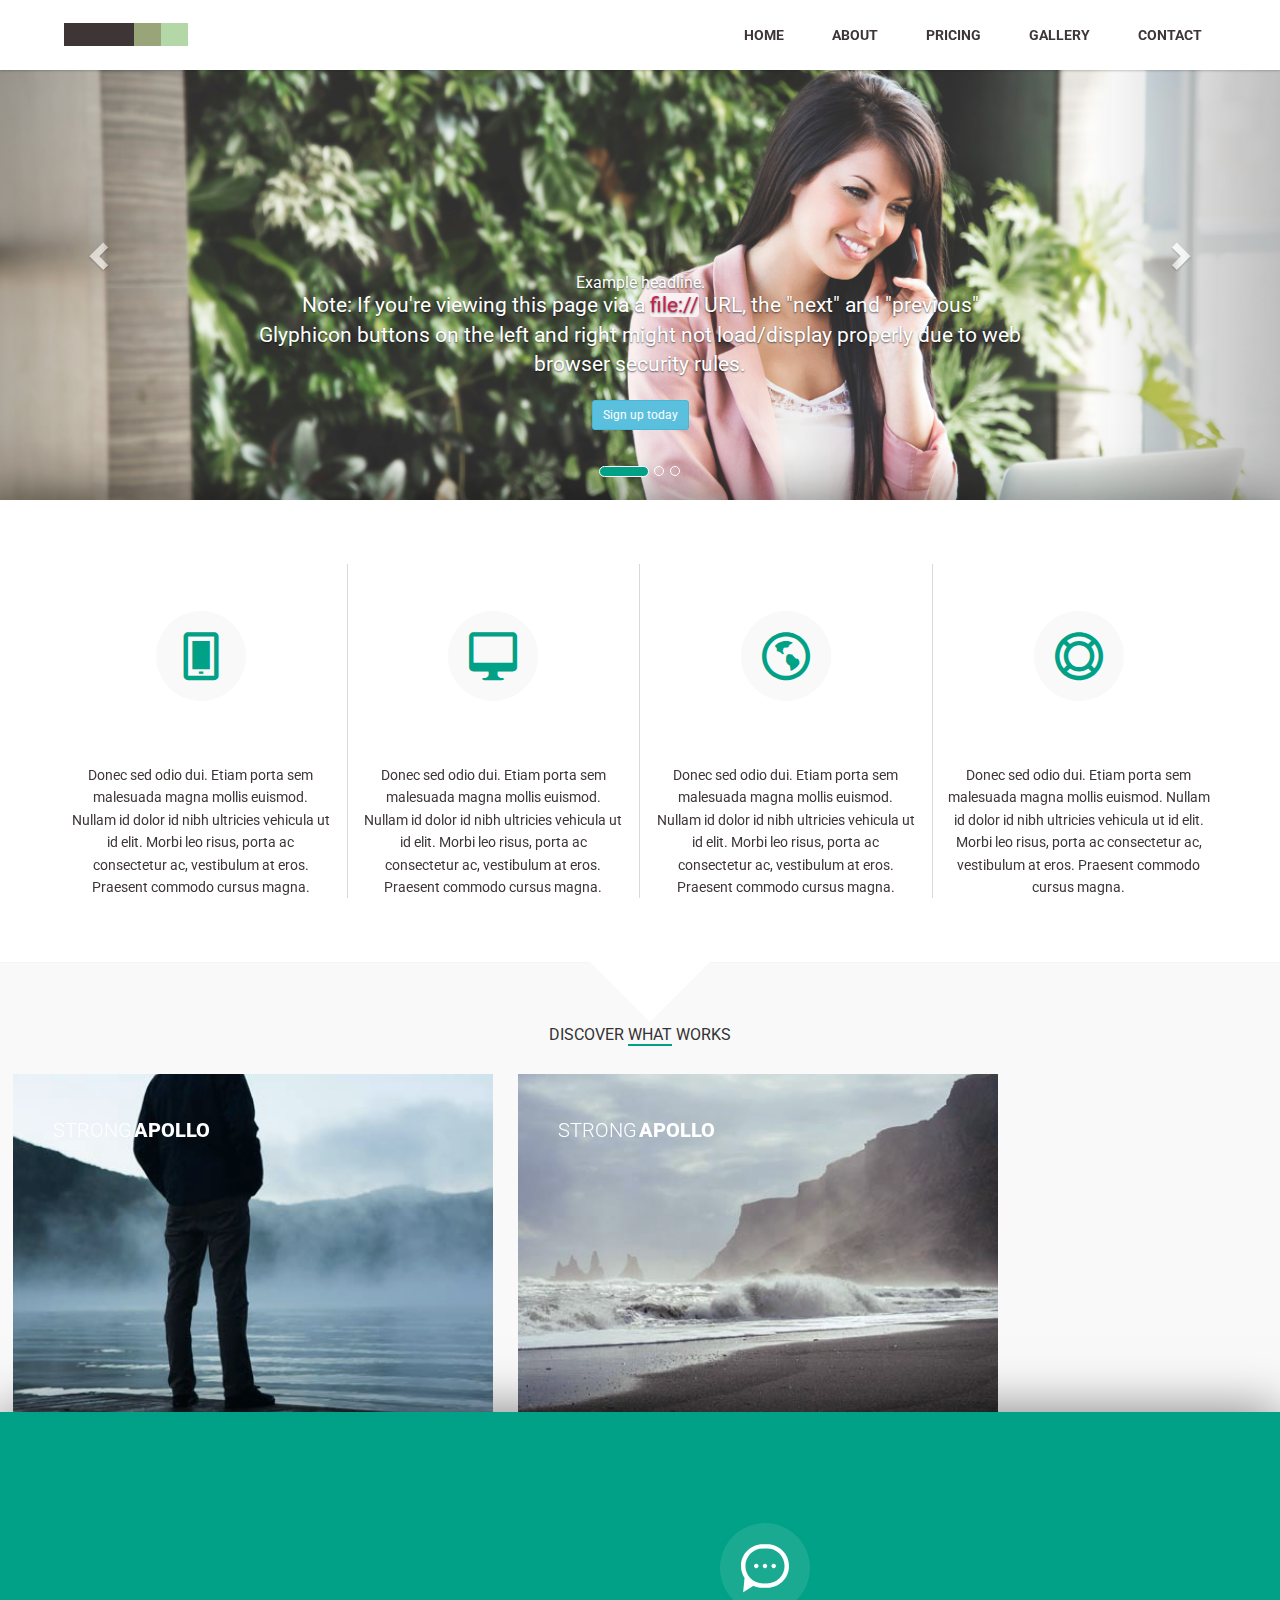
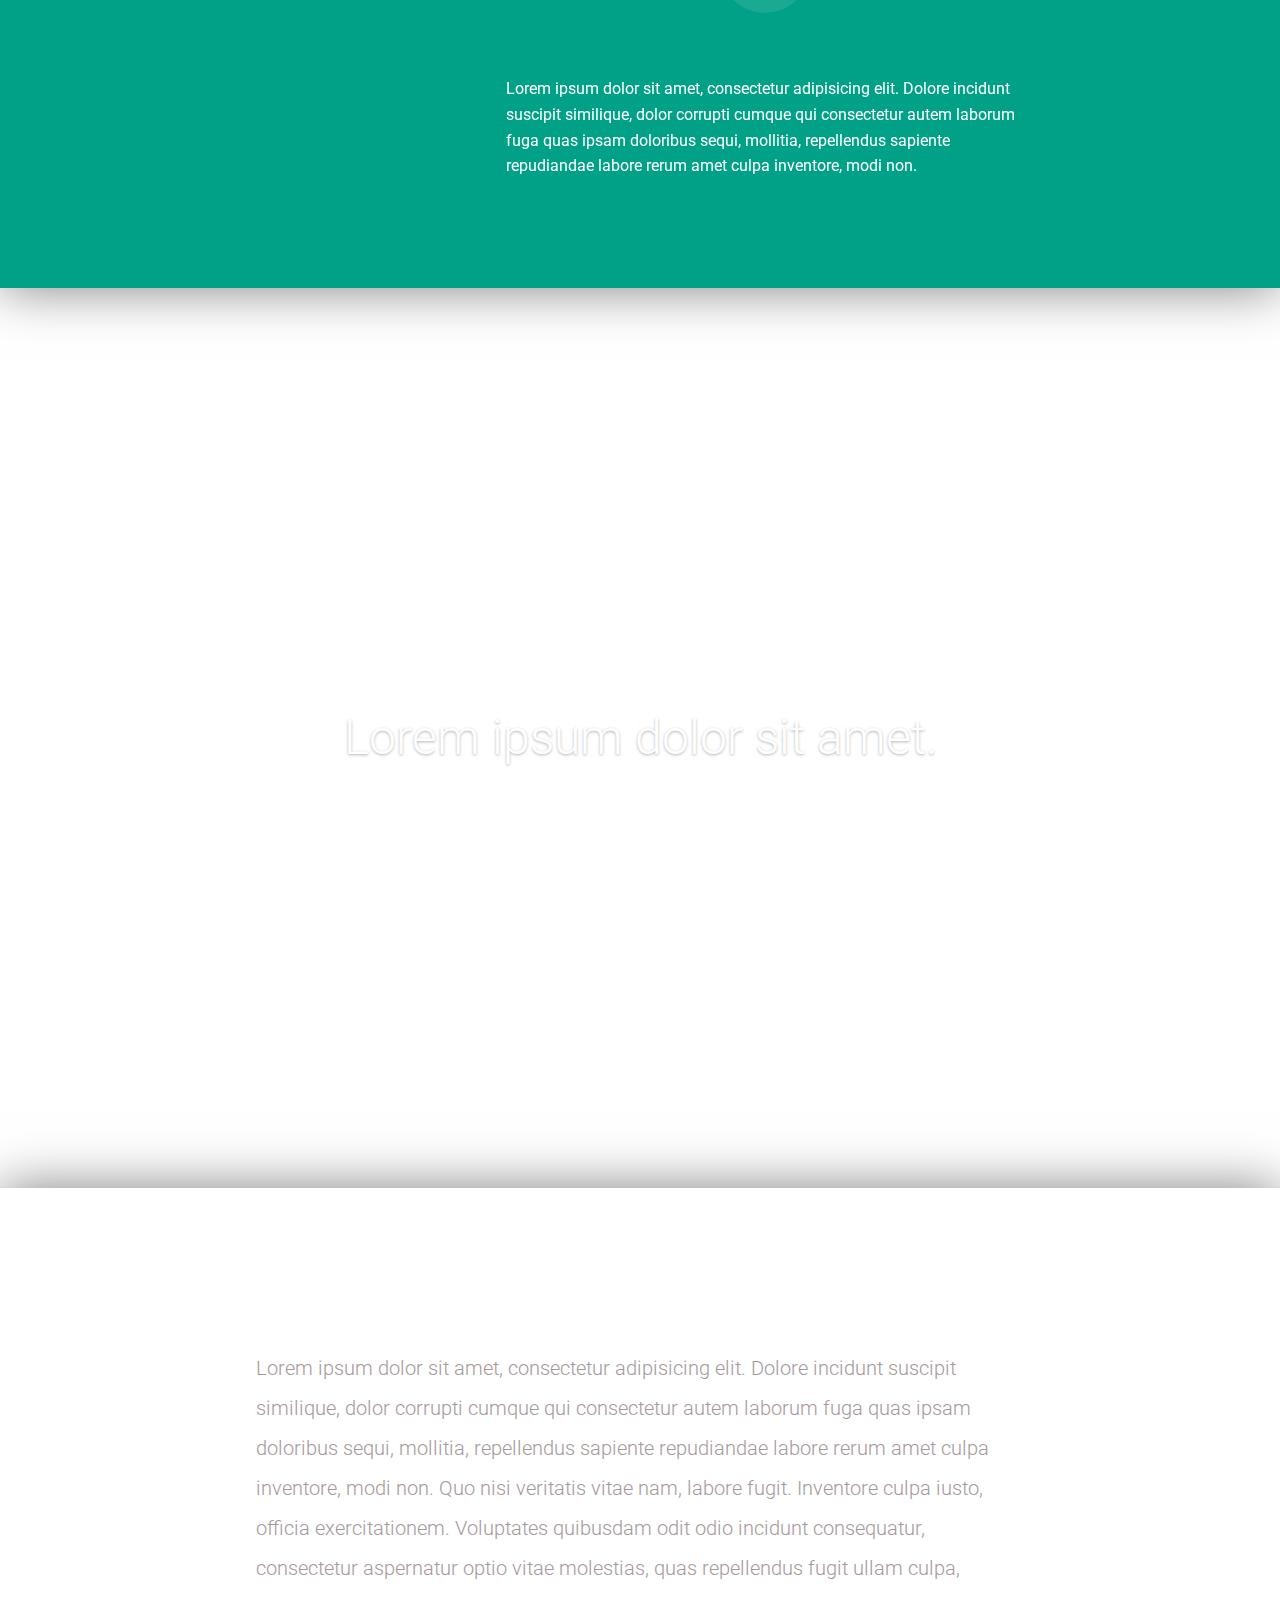
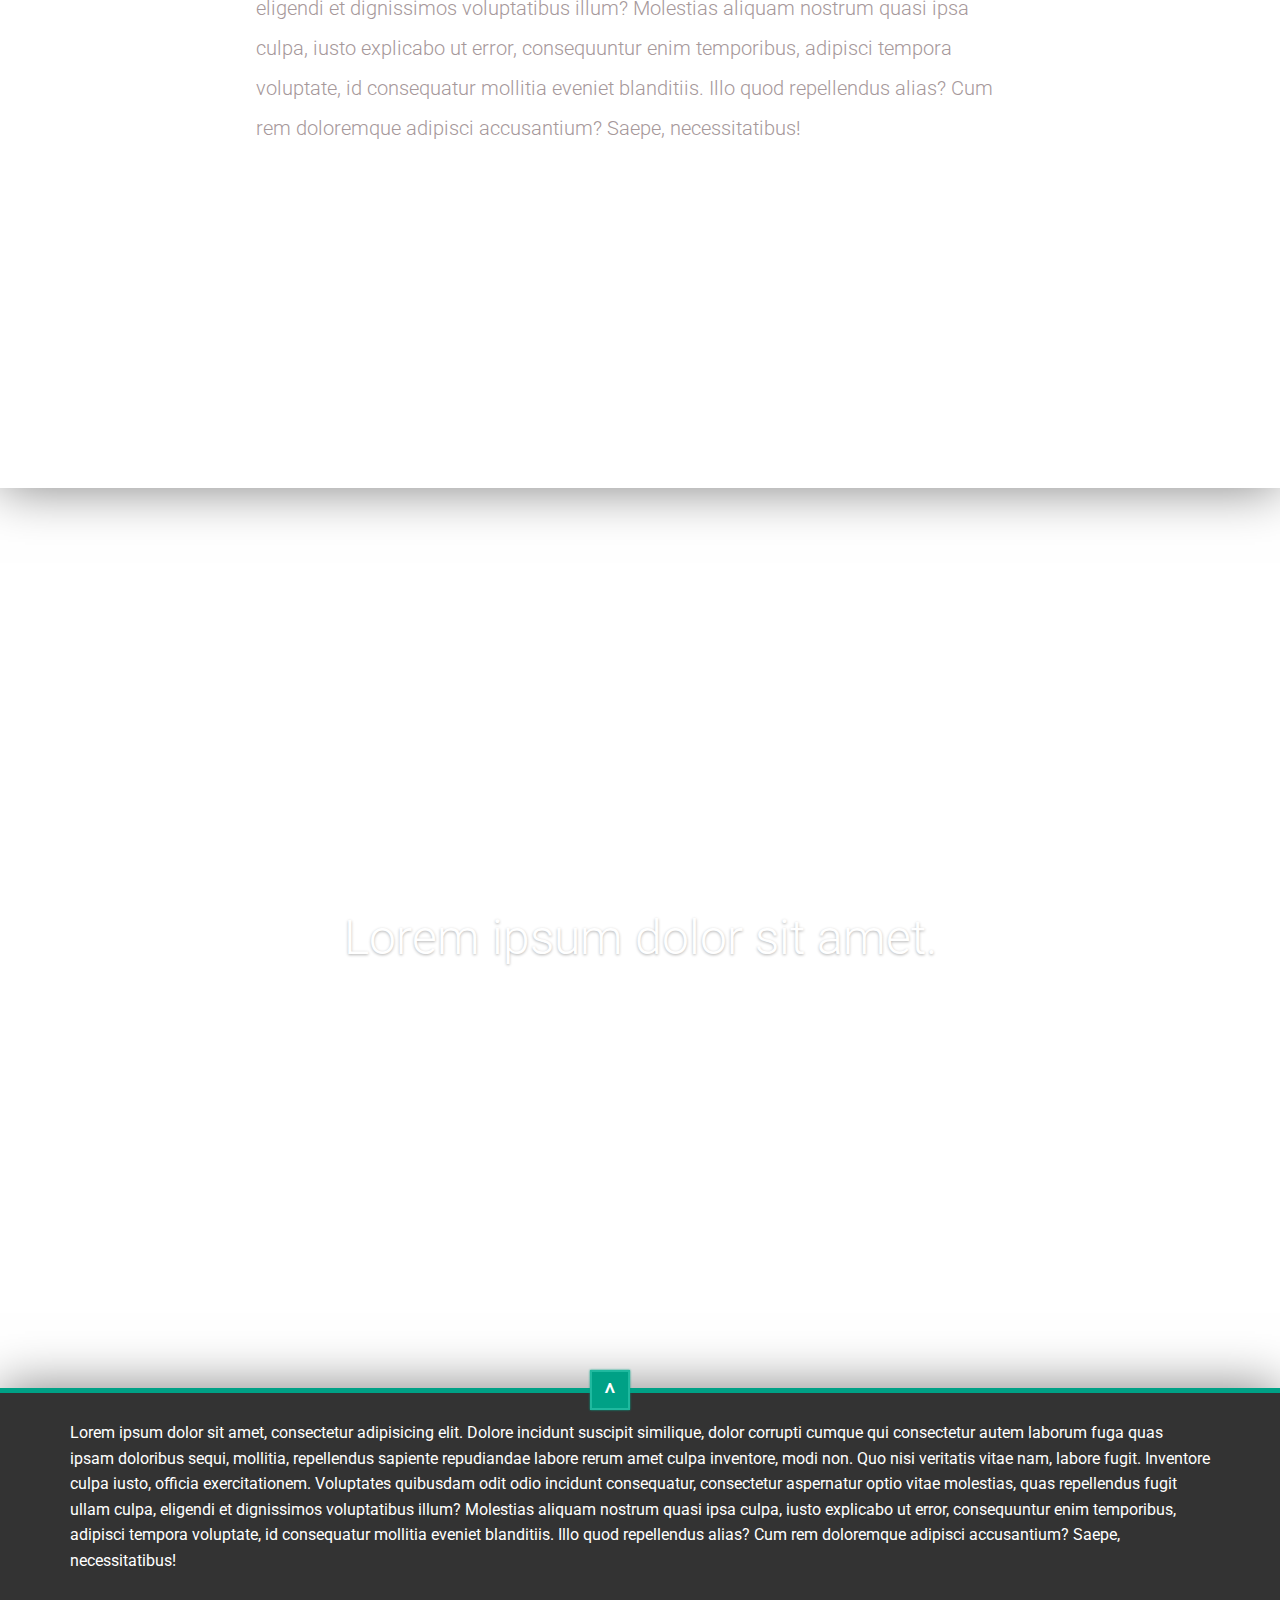
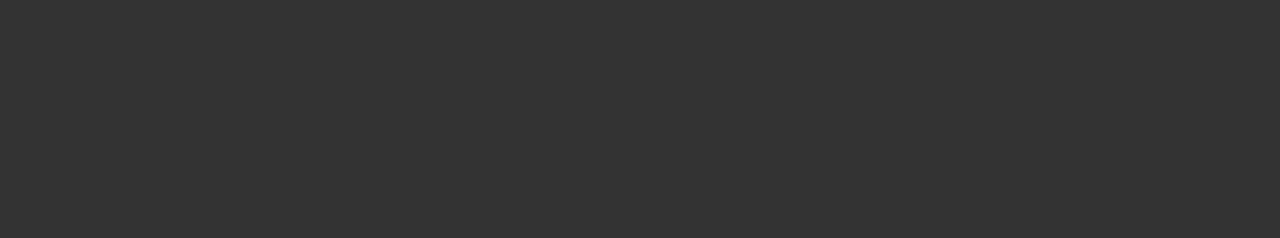
<file: index.html>
<!doctype html>
<html lang="en" class="no-js">
<head>
	<meta charset="UTF-8">
	<meta name="viewport" content="width=device-width, initial-scale=1">

	<link href='http://fonts.googleapis.com/css?family=Roboto:400,700,300' rel='stylesheet' type='text/css'>

	<title>Alternate Fixed And Scroll Backgrounds</title>

	 
  	
  	<!-- Latest compiled and minified CSS -->
	<link rel="stylesheet" href="https://maxcdn.bootstrapcdn.com/bootstrap/3.3.4/css/bootstrap.min.css">




	<link rel="stylesheet" href="css/reset.css"> <!-- CSS reset -->
	<link rel="stylesheet" href="css/style.css"> <!-- Resource style -->
	<link rel="stylesheet" href="css/component.css"> <!-- Resource style -->
	<link rel="stylesheet" type="text/css" href="css/set1.css" />
	<link rel="stylesheet" type="text/css" href="css/set2.css" />
	<script src="js/modernizr.js"></script> <!-- Modernizr -->
  	

	<link rel="stylesheet" href="example/demo1/style.css"> <!-- Resource style -->

</head>
<body>
	<header class="cd-header">
		<div id="cd-logo"><a href="#0"><img src="img/cd-logo.svg" alt="Logo"></a></div>

		<nav class="cd-main-nav">
			<ul>
				<!-- inser more links here -->
				<li><a href="#0">Home</a></li>
				<li><a href="#0">About</a></li>
				<li><a href="#0">Pricing</a></li>
				<li><a href="#0">Gallery</a></li>
				<li><a href="#0">Contact</a></li>
			</ul>
		</nav> <!-- cd-main-nav -->
	</header>
	
	<!-- 0c7475, 005b5e -->
	<main class="cd-main-content">

		    <!-- Carousel
	    ================================================== -->
	    <div id="myCarousel" class="carousel slide" data-ride="carousel">
	      <!-- Indicators -->
	      <ol class="carousel-indicators">
	        <li data-target="#myCarousel" data-slide-to="0" class="active"></li>
	        <li data-target="#myCarousel" data-slide-to="1"></li>
	        <li data-target="#myCarousel" data-slide-to="2"></li>
	      </ol>
	      <div class="carousel-inner" role="listbox">
	        <div class="item active">
	          <img class="first-slide" src="img/cd-background-1.jpg" alt="First slide">
	          <div class="container">
	            <div class="carousel-caption">
	              <h1>Example headline.</h1>
	              <p>Note: If you're viewing this page via a <code>file://</code> URL, the "next" and "previous" Glyphicon buttons on the left and right might not load/display properly due to web browser security rules.</p>
	              <p><a class="btn btn-sm btn-info" href="#" role="button">Sign up today</a></p>
	            </div>
	          </div>
	        </div>
	        <div class="item">
	          <img class="second-slide" src="img/cd-background-4.jpg" alt="Second slide">
	          <div class="container">
	            <div class="carousel-caption">
	              <h1>Another example headline.</h1>
	              <p>Cras justo odio, dapibus ac facilisis in, egestas eget quam. Donec id elit non mi porta gravida at eget metus. Nullam id dolor id nibh ultricies vehicula ut id elit.</p>
	              <p><a class="btn btn-sm btn-info" href="#" role="button">Learn more</a></p>
	            </div>
	          </div>
	        </div>
	        <div class="item">
	          <img class="third-slide" src="img/cd-background-3.jpg" alt="Third slide">
	          <div class="container">
	            <div class="carousel-caption">
	              <h1>One more for good measure.</h1>
	              <p>Cras justo odio, dapibus ac facilisis in, egestas eget quam. Donec id elit non mi porta gravida at eget metus. Nullam id dolor id nibh ultricies vehicula ut id elit.</p>
	              <p><a class="btn btn-sm btn-info" href="#" role="button">Browse gallery</a></p>
	            </div>
	          </div>
	        </div>
	      </div>
	      <a class="left carousel-control" href="#myCarousel" role="button" data-slide="prev">
	        <span class="glyphicon glyphicon-chevron-left" aria-hidden="true"></span>
	        <span class="sr-only">Previous</span>
	      </a>
	      <a class="right carousel-control" href="#myCarousel" role="button" data-slide="next">
	        <span class="glyphicon glyphicon-chevron-right" aria-hidden="true"></span>
	        <span class="sr-only">Next</span>
	      </a>
	    </div><!-- /.carousel -->

		<div class="cd-cubeitems-bg cd-cubeitems-2">
			<div class="container">
			   <!-- Three columns of text below the carousel -->
			      <div class="row">
			        <div class="col-lg-3 content-bg-items">
			        	<div class="hi-icon-wrap hi-icon-effect-1 hi-icon-effect-1a">
			          		<div class="hi-icon hi-icon-mobile"></div>
			          	</div>			         
			          <p class="content-font">Donec sed odio dui. Etiam porta sem malesuada magna mollis euismod. Nullam id dolor id nibh ultricies vehicula ut id elit. Morbi leo risus, porta ac consectetur ac, vestibulum at eros. Praesent commodo cursus magna.</p>
			        </div><!-- /.col-lg-4 -->
			        <div class="col-lg-3 content-bg-items">
			         <div class="hi-icon-wrap hi-icon-effect-1 hi-icon-effect-1a">
			          		<div class="hi-icon hi-icon-screen"></div>
			          	</div>
			       
			          <p class="content-font">Donec sed odio dui. Etiam porta sem malesuada magna mollis euismod. Nullam id dolor id nibh ultricies vehicula ut id elit. Morbi leo risus, porta ac consectetur ac, vestibulum at eros. Praesent commodo cursus magna.</p>
			         
			        </div><!-- /.col-lg-4 -->
			        <div class="col-lg-3 content-bg-items">
			          <div class="hi-icon-wrap hi-icon-effect-1 hi-icon-effect-1a">
			          		<div class="hi-icon hi-icon-earth"></div>
			          	</div>
			         
			          <p class="content-font">Donec sed odio dui. Etiam porta sem malesuada magna mollis euismod. Nullam id dolor id nibh ultricies vehicula ut id elit. Morbi leo risus, porta ac consectetur ac, vestibulum at eros. Praesent commodo cursus magna.</p>
			         
			        </div><!-- /.col-lg-4 -->
			        <div class="col-lg-3">
			          <div class="hi-icon-wrap hi-icon-effect-1 hi-icon-effect-1a">
			          		<div class="hi-icon hi-icon-support"></div>
			          	</div>
			         
			          <p class="content-font">Donec sed odio dui. Etiam porta sem malesuada magna mollis euismod. Nullam id dolor id nibh ultricies vehicula ut id elit. Morbi leo risus, porta ac consectetur ac, vestibulum at eros. Praesent commodo cursus magna.</p>
			         
			        </div><!-- /.col-lg-4 -->
			      </div><!-- /.row -->

						<!-- <div class="demo">
									  <svg class="sidebar" viewBox="0 0 300 500">
									    <path class="s-path" fill="#fff" d="M0,0 50,0 a0,250 0 1,1 0,500 L0,500" />
									  </svg>
									  <div class="static">
									    <div class="static__text">Pull white sidebar to the right</div>
									  </div>
									  <div class="sidebar-content">
									    <div class="contact">
									      <img src="http://i.imgur.com/ae5r9VA.png" alt="" class="contact__photo" />
									      <span class="contact__name">Ethan Hawke</span>
									      <span class="contact__status online"></span>
									    </div>
									    <div class="contact">
									      <img src="http://i.imgur.com/tnMJGyT.png" alt="" class="contact__photo" />
									      <span class="contact__name">Natalie Portman</span>
									      <span class="contact__status online"></span>
									    </div>
									    <div class="contact">
									      <img src="http://i.imgur.com/ae5r9VA.png" alt="" class="contact__photo" />
									      <span class="contact__name">Kevin Spacey</span>
									      <span class="contact__status online"></span>
									    </div>
									    <div class="contact">
									      <img src="http://i.imgur.com/tnMJGyT.png" alt="" class="contact__photo" />
									      <span class="contact__name">Rosamund Pike</span>
									      <span class="contact__status online"></span>
									    </div>
									    <div class="contact">
									      <img src="http://i.imgur.com/ae5r9VA.png" alt="" class="contact__photo" />
									      <span class="contact__name">Robert Redford</span>
									      <span class="contact__status online"></span>
									    </div>
									    <div class="contact">
									      <img src="http://i.imgur.com/tnMJGyT.png" alt="" class="contact__photo" />
									      <span class="contact__name">Scarlett Johansson</span>
									      <span class="contact__status online"></span>
									    </div>
									    <div class="contact">
									      <img src="http://i.imgur.com/ae5r9VA.png" alt="" class="contact__photo" />
									      <span class="contact__name">Tom Cruise</span>
									      <span class="contact__status"></span>
									    </div>
									    <div class="contact">
									      <img src="http://i.imgur.com/tnMJGyT.png" alt="" class="contact__photo" />
									      <span class="contact__name">Eva Green</span>
									      <span class="contact__status"></span>
									    </div>
									    <div class="contact">
									      <img src="http://i.imgur.com/ae5r9VA.png" alt="" class="contact__photo" />
									      <span class="contact__name">Paul Newman</span>
									      <span class="contact__status"></span>
									    </div>
									    <div class="contact">
									      <img src="http://i.imgur.com/tnMJGyT.png" alt="" class="contact__photo" />
									      <span class="contact__name">Thomas Break</span>
									      <span class="contact__status"></span>
									    </div>
									    <div class="search">
									      <img src="http://i.imgur.com/t8TeL1S.png" alt="" class="search__img" />
									      <input type="text" class="search__input" placeholder="Search" />
									    </div>
									  </div>
									  <div class="chat">
									    <span class="chat__back"></span>
									    <span class="chat__status">status</span>
									    <div class="chat__person">
									      <span class="chat__online active"></span>
									      <span class="chat__name">Huehue Huehue</span>
									    </div>
									    <div class="chat__messages">
									      <div class="chat__msgRow">
									        <div class="chat__message mine">Such SVG, much Javascript, very CSS!</div>
									      </div>
									      <div class="chat__msgRow">
									        <div class="chat__message notMine">Wow!</div>
									      </div>
									      <div class="chat__msgRow">
									        <div class="chat__message notMine">Very elastic! Such easings!</div>
									      </div>
									      <div class="chat__msgRow">
									        <div class="chat__message mine">
									          Check out my other <a href="http://codepen.io/suez/public/" target="_blank">pens</a>
									        </div>
									      </div>
									    </div>
									    <input type="text" class="chat__input" placeholder="Your message" />
									  </div>
									</div> -->
			
			</div> <!-- cd-container -->
		</div> <!-- cd-scrolling-bg -->

		<div class="cd-image-bg cd-img-color">
			<div id="content-bg-items-arrow"></div>
 			<h2 class="text-center">DISCOVER <span id="content-text-color">WHAT</span> WORKS</h2>
 			<div class="grid">
			   <figure class="effect-apollo">
					<img src="img/18.jpg" alt="img18"/>
					<figcaption>
						<h2>Strong <span>Apollo</span></h2>
						<p>Apollo's last game of pool was so strange.</p>
						<a href="#">View more</a>
					</figcaption>			
				</figure>
				<figure class="effect-apollo">
					<img src="img/22.jpg" alt="img22"/>
					<figcaption>
						<h2>Strong <span>Apollo</span></h2>
						<p>Apollo's last game of pool was so strange.</p>
						<a href="#">View more</a>
					</figcaption>			
				</figure>
				<figure class="effect-apollo">
						<img src="img/1.jpg" alt="img01"/>
						<figcaption>
							<h2>Strong <span>Apollo</span></h2>
							<p>Apollo's last game of pool was so strange.</p>
							<a href="#">View more</a>
						</figcaption>		
					</figure>
			</div>
		</div> <!-- cd-fixed-bg -->

		<div class="cd-message-bg cd-color-green">

			<div class="cd-container">
				<div class="hi-icon-wrap hi-icon-effect-8">					
					<div class="hi-icon hi-icon-chat">Contact</div>
				</div>
				<p>
					Lorem ipsum dolor sit amet, consectetur adipisicing elit. Dolore incidunt suscipit similique, dolor corrupti cumque qui consectetur autem laborum fuga quas ipsam doloribus sequi, mollitia, repellendus sapiente repudiandae labore rerum amet culpa inventore, modi non. 
				</p>
			</div> <!-- cd-container -->
		</div> <!-- cd-scrolling-bg -->

		<div class="cd-fixed-bg cd-bg-3">
			<h2>Lorem ipsum dolor sit amet.</h2>
		</div> <!-- cd-fixed-bg -->

		<div class="cd-scrolling-bg cd-color-1">
			<div class="cd-container">
				<p>
					Lorem ipsum dolor sit amet, consectetur adipisicing elit. Dolore incidunt suscipit similique, dolor corrupti cumque qui consectetur autem laborum fuga quas ipsam doloribus sequi, mollitia, repellendus sapiente repudiandae labore rerum amet culpa inventore, modi non. Quo nisi veritatis vitae nam, labore fugit. Inventore culpa iusto, officia exercitationem. Voluptates quibusdam odit odio incidunt consequatur, consectetur aspernatur optio vitae molestias, quas repellendus fugit ullam culpa, eligendi et dignissimos voluptatibus illum? Molestias aliquam nostrum quasi ipsa culpa, iusto explicabo ut error, consequuntur enim temporibus, adipisci tempora voluptate, id consequatur mollitia eveniet blanditiis. Illo quod repellendus alias? Cum rem doloremque adipisci accusantium? Saepe, necessitatibus!
				</p>
			</div> <!-- cd-container -->
		</div> <!-- cd-scrolling-bg -->

		<div class="cd-fixed-bg cd-bg-4">
			<h2>Lorem ipsum dolor sit amet.</h2>
		</div> <!-- cd-fixed-bg -->
		
		<div class="cd-footer-bg cd-color-4" id="footer-top-style">
			
			<div id="footer-top-arrow">
				<span style="font-size: 28px;margin-left: 12px;">^</span>
			</div>
 		

			<div class="container">
				<p>
					Lorem ipsum dolor sit amet, consectetur adipisicing elit. Dolore incidunt suscipit similique, dolor corrupti cumque qui consectetur autem laborum fuga quas ipsam doloribus sequi, mollitia, repellendus sapiente repudiandae labore rerum amet culpa inventore, modi non. Quo nisi veritatis vitae nam, labore fugit. Inventore culpa iusto, officia exercitationem. Voluptates quibusdam odit odio incidunt consequatur, consectetur aspernatur optio vitae molestias, quas repellendus fugit ullam culpa, eligendi et dignissimos voluptatibus illum? Molestias aliquam nostrum quasi ipsa culpa, iusto explicabo ut error, consequuntur enim temporibus, adipisci tempora voluptate, id consequatur mollitia eveniet blanditiis. Illo quod repellendus alias? Cum rem doloremque adipisci accusantium? Saepe, necessitatibus!
				</p>
			</div> <!-- cd-container -->
		</div> <!-- cd-scrolling-bg -->
	</main> <!-- cd-main-content -->
	<script src="http://ajax.googleapis.com/ajax/libs/jquery/1.11.0/jquery.min.js"></script>
	<!-- Latest compiled and minified JavaScript -->
	<script src="https://maxcdn.bootstrapcdn.com/bootstrap/3.3.4/js/bootstrap.min.js"></script>
	<script src="js/main.js"></script> <!-- Resource jQuery -->
	 <script src="example/demo1/jscript.js"></script>

	
</body>
</html>
</file>
<file: css/style.css>
/* -------------------------------- 

Primary style

-------------------------------- */
html * {
  -webkit-font-smoothing: antialiased;
  -moz-osx-font-smoothing: grayscale;
}

*, *:after, *:before {
  -webkit-box-sizing: border-box;
  -moz-box-sizing: border-box;
  box-sizing: border-box;
}

body {
 /*  font-size: 100%; */
  font-family: "Roboto", sans-serif;
  color: #3d3536;
  background-color: white;
}

body, html {
  /* important */
  height: 100%;
}

a {
  color: #b4d7a8;
  text-decoration: none;
}

/* -------------------------------- 

Modules - reusable parts of our design

-------------------------------- */
.cd-container {
  /* this class is used to give a max-width to the element it is applied to, and center it horizontally when it reaches that max-width */
  width: 90%;
  max-width: 768px;
  margin: 0 auto;
}
.cd-container::after {
  /* clearfix */
  content: '';
  display: table;
  clear: both;
}

/* -------------------------------- 

Main components 

-------------------------------- */
.cd-header {
  position: fixed;
  top: 0;
  left: 0;
  width: 100%;
  height: 50px;
  background: #fff;
  box-shadow: 0 1px 2px rgba(0, 0, 0, 0.2);
  z-index: 2;
}
.cd-header:after {
  content: "";
  display: table;
  clear: both;
}
.cd-header #cd-logo {
  float: left;
  margin: 13px 0 0 5%;
}
.cd-header #cd-logo img {
  display: block;
}
@media only screen and (min-width: 768px) {
  .cd-header {
    height: 70px;
  }
  .cd-header #cd-logo {
    margin: 23px 0 0 5%;
  }
}

.cd-main-nav {
  float: right;
  margin-right: 5%;
  width: 44px;
  height: 100%;
  background: url("../img/cd-icon-menu.svg") no-repeat center center;
  background-size: 44px 44px;
  cursor: pointer;
}
.cd-main-nav ul {
  position: absolute;
  top: 0;
  left: 0;
  width: 100%;
  -webkit-transform: translateY(-100%);
  -moz-transform: translateY(-100%);
  -ms-transform: translateY(-100%);
  -o-transform: translateY(-100%);
  transform: translateY(-100%);
}
.cd-main-nav ul.is-visible {
  -webkit-transform: translateY(50px);
  -moz-transform: translateY(50px);
  -ms-transform: translateY(50px);
  -o-transform: translateY(50px);
  transform: translateY(50px);
}
.cd-main-nav a {
  display: block;
  height: 50px;
  line-height: 50px;
  padding-left: 5%;
  background: #2f292a;
  border-top: 1px solid #453c3d;
  color: #8e7d7f;
}
@media only screen and (min-width: 768px) {
  .cd-main-nav {
    width: auto;
    height: auto;
    background: none;
    cursor: auto;
  }
  .cd-main-nav ul {
    position: static;
    width: auto;
    -webkit-transform: translateY(0);
    -moz-transform: translateY(0);
    -ms-transform: translateY(0);
    -o-transform: translateY(0);
    transform: translateY(0);
    line-height: 70px;
  }
  .cd-main-nav ul.is-visible {
    -webkit-transform: translateY(0);
    -moz-transform: translateY(0);
    -ms-transform: translateY(0);
    -o-transform: translateY(0);
    transform: translateY(0);
  }
  .cd-main-nav li {
    display: inline-block;
    margin-left: 1em;
  }
  .cd-main-nav a {
    display: inline-block;
    height: auto;
    line-height: normal;
    background: transparent;
    padding: .6em 1em;
    border-top: none;
    color: #3d3536;
    text-transform: uppercase;
    font-weight: bold;
    font-size: 14px;
    font-size: 0.875rem;
  }
  .no-touch .cd-main-nav a:hover {
    color: #99a478;
  }
}

.cd-main-content {
  /* you need to assign a min-height to the main content so that the children can inherit it*/
  height: 100%;
  position: relative;
  z-index: 1;
}

.cd-fixed-bg {
  position: relative;
  min-height: 100%;
  background-size: cover;
  background-repeat: no-repeat;
  background-position: center center;
  z-index: 1;
}
#minheight{
  min-height: 70%;
}
.cd-fixed-bg h1, .cd-fixed-bg h2 {
  position: absolute;
  left: 50%;
  top: 50%;
  bottom: auto;
  right: auto;
  -webkit-transform: translateX(-50%) translateY(-50%);
  -moz-transform: translateX(-50%) translateY(-50%);
  -ms-transform: translateX(-50%) translateY(-50%);
  -o-transform: translateX(-50%) translateY(-50%);
  transform: translateX(-50%) translateY(-50%);
  width: 90%;
  max-width: 1170px;
  text-align: center;
  font-size: 30px;
  font-size: 1.875rem;
  text-shadow: 0 1px 3px rgba(0, 0, 0, 0.3);
  color: white;
}
.cd-fixed-bg.cd-bg-1 {
  background-image: url("../img/cd-background-1.jpg");
}
.cd-fixed-bg.cd-bg-2 {
  background-image: url("../img/cd-background-2.jpg");
}
.cd-fixed-bg.cd-bg-3 {
  background-image: url("../img/cd-background-3.jpg");
}
.cd-fixed-bg.cd-bg-4 {
  background-image: url("../img/cd-background-4.jpg");
}
@media only screen and (min-width: 768px) {
  .cd-fixed-bg h1, .cd-fixed-bg h2 {
    font-size: 36px;
  }
}
@media only screen and (min-width: 1170px) {
  .cd-fixed-bg {
    background-attachment: fixed;
  }
  .cd-fixed-bg h1, .cd-fixed-bg h2 {
    font-size: 48px;
    font-weight: 300;
  }
}

.cd-scrolling-bg {
  position: relative;
  min-height: 100%;
  padding: 4em 0;
  line-height: 1.6;
  box-shadow: 0 0 50px rgba(0, 0, 0, 0.5);
  z-index: 2;
}
.cd-scrolling-bg.cd-color-1 {
  background-color: #fff;
  color: #a6989a;
}
.cd-scrolling-bg.cd-color-2 {
  background-color: #fff;
  color: #3d3536;
}
.cd-scrolling-bg.cd-color-3 {
  background-color: #00a186;
  color: #3d3536;
}

.cd-cubeitems-bg {
  position: relative;
  min-height: 50%;
  padding: 4em 0;
  line-height: 1.6;
  box-shadow: 0 0 50px rgba(0, 0, 0, 0.5);
  z-index: 2;
}
.cd-cubeitems-bg.cd-cubeitems-2 {
  background-color: #fff;
  color: #3d3536;
}

.cd-image-bg {
  position: relative;
  min-height: 50%;
  padding: 4em 0;
  line-height: 1.6;
 /*  box-shadow: 0 0 50px rgba(0, 0, 0, 0.5); */
  z-index: 2;
}

.cd-image-bg.cd-img-color {
  background-color: #f9f9f9; 
  border-top: 1px solid #f5f5f5;
  min-height: 450px;
  color: #333;
}

.cd-message-bg {
  position: relative;
  min-height: 30%;
  padding: 4em 0;
  line-height: 1.6;
  box-shadow: 0 0 50px rgba(0, 0, 0, 0.5);
  z-index: 2;
}

.cd-message-bg.cd-color-green {
  background-color: #00a186;
  color: #fff;
}

.cd-footer-bg {
  position: relative;
  min-height: 50%;
  padding: 4em 0;
  line-height: 1.6;
  box-shadow: 0 0 50px rgba(0, 0, 0, 0.5);
  z-index: 2;
}

.cd-footer-bg.cd-color-4 {
  background-color: #333;
  color: #fff;
}
@media only screen and (min-width: 768px) {
  .cd-scrolling-bg {
    padding: 8em 0;
    font-size: 20px;
    font-size: 1.25rem;
    line-height: 2;
    font-weight: 300;
  }
}





/* CUSTOMIZE THE CAROUSEL
-------------------------------------------------- */

/* Carousel base class */
.carousel {
  height: 500px;  
}
/* Since positioning the image, we need to help out the caption */
.carousel-caption {
  z-index: 10;
}

/* Declare heights because of positioning of img element */
.carousel .item {
  height: 500px;
  background-color: #777;
}
.carousel-inner > .item > img {
  position: absolute;
  top: 0;
  left: 0;
  min-width: 100%;
/*   height: 500px; */

  -webkit-background-size: cover;
  -moz-background-size: cover;
  -o-background-size: cover;
  background-size: cover;
}

.carousel-indicators .active{
  width: 50px;
  height: 11px;
  margin: 0;
  background-color: #00a186;
  /* border: 1px solid #005b5e; */
}

/* MARKETING CONTENT
-------------------------------------------------- */

/* Center align the text within the three columns below the carousel */
.marketing .col-lg-4 {
  margin-bottom: 20px;
  text-align: center;
}
.marketing h2 {
  font-weight: normal;
}
.marketing .col-lg-4 p {
  margin-right: 10px;
  margin-left: 10px;
}


/* Featurettes
------------------------- */

.featurette-divider {
  margin: 80px 0; /* Space out the Bootstrap <hr> more */
}

/* Thin out the marketing headings */
.featurette-heading {
  font-weight: 300;
  line-height: 1;
  letter-spacing: -1px;
}


/* RESPONSIVE CSS
-------------------------------------------------- */

@media (min-width: 768px) {
  /* Navbar positioning foo */
  .navbar-wrapper {
    margin-top: 20px;
  }
  .navbar-wrapper .container {
    padding-right: 15px;
    padding-left: 15px;
  }
  .navbar-wrapper .navbar {
    padding-right: 0;
    padding-left: 0;
  }

  /* The navbar becomes detached from the top, so we round the corners */
  .navbar-wrapper .navbar {
    border-radius: 4px;
  }

  /* Bump up size of carousel content */
  .carousel-caption p {
    margin-bottom: 20px;
    font-size: 21px;
    line-height: 1.4;
  }

  .featurette-heading {
    font-size: 50px;
  }
}

@media (min-width: 992px) {
  .featurette-heading {
    margin-top: 120px;
  }
}

.content-font{
  text-align: center;
  font-size: 14px;
}

.content-bg-items{
  border-right: solid #D9D9D9; 
  border-width: 1px;
 /*  background-color: rgb(249, 249, 249); */
}

#content-bg-items-arrow{
  display: block;
  margin: 0 auto;
  border-top: 60px solid #FFFFFF;
  border-left: 60px solid transparent;
  border-right: 60px solid transparent;
  margin-left: -50px;
  margin-top: -65px;
  position: relative;
  left: 50%;
  /* top: 58%; */
  width: 7%;
}
#content-text-color{
  border-bottom-color: rgb(0, 161, 134);
  border-bottom-width: 2px;
  border-bottom-style: solid;
}

#footer-top-style{
  border-top-color: rgb(0, 161, 134);
  border-top-style: solid;
  border-width: 5px;
}

#footer-top-arrow{
  display: block;
  margin: 0 auto;
  background-color: rgb(0, 161, 134);
  margin-left: -50px;
  margin-top: -87px;
  position: relative;
  left: 50%;
  /* top: 58%; */
  width: 40px;
  height: 40px;
  box-shadow: aquamarine;
  box-shadow: 0px 0px 2px rgba(0, 161, 134, 1);
  margin-bottom: 10px;
  border-width: 2px;
  border-style: solid;
  border-color: rgb(31, 185, 159);
    cursor: pointer;
}
</file>
<file: css/component.css>
@font-face {
	font-family: 'ecoicon';
	src:url('../fonts/ecoicons/ecoicon.eot');
	src:url('../fonts/ecoicons/ecoicon.eot?#iefix') format('embedded-opentype'),
		url('../fonts/ecoicons/ecoicon.woff') format('woff'),
		url('../fonts/ecoicons/ecoicon.ttf') format('truetype'),
		url('../fonts/ecoicons/ecoicon.svg#ecoicon') format('svg');
	font-weight: normal;
	font-style: normal;
}

.hi-icon-wrap {
	text-align: center;
	margin: 0 auto;
	padding: 2em 0 3em;
}

.hi-icon {
	display: inline-block;
	font-size: 0px;
	cursor: pointer;
	margin: 15px 30px;
	width: 90px;
	height: 90px;
	border-radius: 50%;
	text-align: center;
	position: relative;
	z-index: 1;
	color: #fff;
}

.hi-icon:after {
	pointer-events: none;
	position: absolute;
	width: 100%;
	height: 100%;
	border-radius: 50%;
	content: '';
	-webkit-box-sizing: content-box; 
	-moz-box-sizing: content-box; 
	box-sizing: content-box;
}

.hi-icon:before {
	font-family: 'ecoicon';
	speak: none;
	font-size: 48px;
	line-height: 90px;
	font-style: normal;
	font-weight: normal;
	font-variant: normal;
	text-transform: none;
	display: block;
	-webkit-font-smoothing: antialiased;
}

.hi-icon-mobile:before {
	content: "\e009";
}

.hi-icon-screen:before {
	content: "\e00a";
}

.hi-icon-earth:before {
	content: "\e002";
}

.hi-icon-support:before {
	content: "\e000";
}

.hi-icon-locked:before {
	content: "\e001";
}

.hi-icon-cog:before {
	content: "\e003";
}

.hi-icon-clock:before {
	content: "\e004";
}

.hi-icon-videos:before {
	content: "\e005";
}

.hi-icon-list:before {
	content: "\e006";
}

.hi-icon-refresh:before {
	content: "\e007";
}

.hi-icon-images:before {
	content: "\e008";
}

.hi-icon-pencil:before {
	content: "\e00b";
}

.hi-icon-link:before {
	content: "\e00c";
}

.hi-icon-mail:before {
	content: "\e00d";
}

.hi-icon-location:before {
	content: "\e00e";
}

.hi-icon-archive:before {
	content: "\e00f";
}

.hi-icon-chat:before {
	content: "\e010";
}

.hi-icon-bookmark:before {
	content: "\e011";
}

.hi-icon-user:before {
	content: "\e012";
}

.hi-icon-contract:before {
	content: "\e013";
}

.hi-icon-star:before {
	content: "\e014";
}

/* Effect 1 */
.hi-icon-effect-1 .hi-icon {
	background: rgba(249, 249, 249, 1);
	-webkit-transition: background 0.2s, color 0.2s;
	-moz-transition: background 0.2s, color 0.2s;
	transition: background 0.2s, color 0.2s;
	color: #00A186;
}

.hi-icon-effect-1 .hi-icon:after {
	top: -7px;
	left: -7px;
	padding: 7px;
	box-shadow: 0 0 0 4px #00a186;
	-webkit-transition: -webkit-transform 0.2s, opacity 0.2s;
	-webkit-transform: scale(.8);
	-moz-transition: -moz-transform 0.2s, opacity 0.2s;
	-moz-transform: scale(.8);
	-ms-transform: scale(.8);
	transition: transform 0.2s, opacity 0.2s;
	transform: scale(.8);
	opacity: 0;
}

/* Effect 1a */
.hi-icon-effect-1a .hi-icon:hover {
	background: #00a186;
	color: #fff;
}

.hi-icon-effect-1a .hi-icon:hover:after {
	-webkit-transform: scale(1);
	-moz-transform: scale(1);
	-ms-transform: scale(1);
	transform: scale(1);
	opacity: 1;
}

/* Effect 1b */
.hi-icon-effect-1b .hi-icon:hover {
	background: #00a186;
	color: #fff;
}

.hi-icon-effect-1b .hi-icon:after {
	-webkit-transform: scale(1.2);
	-moz-transform: scale(1.2);
	-ms-transform: scale(1.2);
	transform: scale(1.2);
}

.hi-icon-effect-1b .hi-icon:hover:after {
	-webkit-transform: scale(1);
	-moz-transform: scale(1);
	-ms-transform: scale(1);
	transform: scale(1);
	opacity: 1;
}

/* Effect 2 */
.hi-icon-effect-2 .hi-icon {
	color: #eea303;
	box-shadow: 0 0 0 3px #fff;
	-webkit-transition: color 0.3s;
	-moz-transition: color 0.3s;
	transition: color 0.3s;
}

.hi-icon-effect-2 .hi-icon:after {
	top: -2px;
	left: -2px;
	padding: 2px;
	z-index: -1;
	background: #fff;
	-webkit-transition: -webkit-transform 0.2s, opacity 0.2s;
	-moz-transition: -moz-transform 0.2s, opacity 0.2s;
	transition: transform 0.2s, opacity 0.2s;
}

/* Effect 2a */
.hi-icon-effect-2a .hi-icon:hover {
	color: #eea303;
}

.hi-icon-effect-2a .hi-icon:hover:after {
	-webkit-transform: scale(0.85);
	-moz-transform: scale(0.85);
	-ms-transform: scale(0.85);
	transform: scale(0.85);
}

/* Effect 2b */
.hi-icon-effect-2b .hi-icon:hover:after {
	-webkit-transform: scale(0);
	-moz-transform: scale(0);
	-ms-transform: scale(0);
	transform: scale(0);
	opacity: 0;
	-webkit-transition: -webkit-transform 0.4s, opacity 0.2s;
	-moz-transition: -moz-transform 0.4s, opacity 0.2s;
	transition: transform 0.4s, opacity 0.2s;
}

.hi-icon-effect-2b .hi-icon:hover {
	color: #fff;
}

/* Effect 3 */
.hi-icon-effect-3 .hi-icon {
	box-shadow: 0 0 0 4px #fff;
	-webkit-transition: color 0.3s;
	-moz-transition: color 0.3s;
	transition: color 0.3s;
}

.hi-icon-effect-3 .hi-icon:after {
	top: -2px;
	left: -2px;
	padding: 2px;
	z-index: -1;
	background: #fff;
	-webkit-transition: -webkit-transform 0.2s, opacity 0.3s;
	-moz-transition: -moz-transform 0.2s, opacity 0.3s;
	transition: transform 0.2s, opacity 0.3s;
}

/* Effect 3a */
.hi-icon-effect-3a .hi-icon {
	color: #f06060;
}

.hi-icon-effect-3a .hi-icon:hover {
	color: #fff;
}

.hi-icon-effect-3a .hi-icon:hover:after {
	-webkit-transform: scale(1.3);
	-moz-transform: scale(1.3);
	-ms-transform: scale(1.3);
	transform: scale(1.3);
	opacity: 0;
}

/* Effect 3b */
.hi-icon-effect-3b .hi-icon {
	color: #fff;
}

.hi-icon-effect-3b .hi-icon:hover {
	color: #f06060;
}

.hi-icon-effect-3b .hi-icon:after {
	-webkit-transform: scale(1.3);
	-moz-transform: scale(1.3);
	-ms-transform: scale(1.3);
	transform: scale(1.3);
	opacity: 0;
}

.hi-icon-effect-3b .hi-icon:hover:after {
	-webkit-transform: scale(1);
	-moz-transform: scale(1);
	-ms-transform: scale(1);
	transform: scale(1);
	opacity: 1;
}

/* Effect 4 */
.hi-icon-effect-4 .hi-icon {
	width: 92px;
	height: 92px;
	box-shadow: 0 0 0 4px rgba(255,255,255,1);	
}

.hi-icon-effect-4a .hi-icon {
	-webkit-transition: box-shadow 0.2s;
	-moz-transition: box-shadow 0.2s;
	transition: box-shadow 0.2s;
}

.hi-icon-effect-4 .hi-icon:before {
	line-height: 92px;
}

.hi-icon-effect-4 .hi-icon:after {
	top: -4px;
	left: -4px;
	padding: 0;
	z-index: 10;
	border: 4px dashed #fff;
}

.hi-icon-effect-4 .hi-icon:hover {
	box-shadow: 0 0 0 0 rgba(255,255,255,0);
	color: #fff;
}

/* Effect 4b */
.hi-icon-effect-4b .hi-icon:hover {
	-webkit-transition: box-shadow 0.2s;
	-moz-transition: box-shadow 0.2s;
	transition: box-shadow 0.2s;
}

.hi-icon-effect-4b .hi-icon:hover:after {
	-webkit-animation: spinAround 9s linear infinite;
	-moz-animation: spinAround 9s linear infinite;
	animation: spinAround 9s linear infinite;
}

@-webkit-keyframes spinAround {
	from {
		-webkit-transform: rotate(0deg)
	}
	to {
		-webkit-transform: rotate(360deg);
	}
}
@-moz-keyframes spinAround {
	from {
		-moz-transform: rotate(0deg)
	}
	to {
		-moz-transform: rotate(360deg);
	}
}
@keyframes spinAround {
	from {
		transform: rotate(0deg)
	}
	to {
		transform: rotate(360deg);
	}
}

/* Effect 5 */
.hi-icon-effect-5 .hi-icon {
	box-shadow: 0 0 0 4px rgba(255,255,255,1);
	overflow: hidden;
	-webkit-transition: background 0.3s, color 0.3s, box-shadow 0.3s;
	-moz-transition: background 0.3s, color 0.3s, box-shadow 0.3s;
	transition: background 0.3s, color 0.3s, box-shadow 0.3s;
}

.hi-icon-effect-5 .hi-icon:after {
	display: none;
}

.hi-icon-effect-5 .hi-icon:hover {
	background: rgba(255,255,255,1);
	color: #702fa8;
	box-shadow: 0 0 0 8px rgba(255,255,255,0.3);
}

.hi-icon-effect-5a .hi-icon:hover:before {
	-webkit-animation: toRightFromLeft 0.3s forwards;
	-moz-animation: toRightFromLeft 0.3s forwards;
	animation: toRightFromLeft 0.3s forwards;
}

@-webkit-keyframes toRightFromLeft {
	49% {
		-webkit-transform: translate(100%);
	}
	50% {
		opacity: 0;
		-webkit-transform: translate(-100%);
	}
	51% {
		opacity: 1;
	}
}
@-moz-keyframes toRightFromLeft {
	49% {
		-moz-transform: translate(100%);
	}
	50% {
		opacity: 0;
		-moz-transform: translate(-100%);
	}
	51% {
		opacity: 1;
	}
}
@keyframes toRightFromLeft {
	49% {
		transform: translate(100%);
	}
	50% {
		opacity: 0;
		transform: translate(-100%);
	}
	51% {
		opacity: 1;
	}
}

.hi-icon-effect-5b .hi-icon:hover:before {
	-webkit-animation: toLeftFromRight 0.3s forwards;
	-moz-animation: toLeftFromRight 0.3s forwards;
	animation: toLeftFromRight 0.3s forwards;
}

@-webkit-keyframes toLeftFromRight {
	49% {
		-webkit-transform: translate(-100%);
	}
	50% {
		opacity: 0;
		-webkit-transform: translate(100%);
	}
	51% {
		opacity: 1;
	}
}
@-moz-keyframes toLeftFromRight {
	49% {
		-moz-transform: translate(-100%);
	}
	50% {
		opacity: 0;
		-moz-transform: translate(100%);
	}
	51% {
		opacity: 1;
	}
}
@keyframes toLeftFromRight {
	49% {
		transform: translate(-100%);
	}
	50% {
		opacity: 0;
		transform: translate(100%);
	}
	51% {
		opacity: 1;
	}
}

.hi-icon-effect-5c .hi-icon:hover:before {
	-webkit-animation: toTopFromBottom 0.3s forwards;
	-moz-animation: toTopFromBottom 0.3s forwards;
	animation: toTopFromBottom 0.3s forwards;
}

@-webkit-keyframes toTopFromBottom {
	49% {
		-webkit-transform: translateY(-100%);
	}
	50% {
		opacity: 0;
		-webkit-transform: translateY(100%);
	}
	51% {
		opacity: 1;
	}
}
@-moz-keyframes toTopFromBottom {
	49% {
		-moz-transform: translateY(-100%);
	}
	50% {
		opacity: 0;
		-moz-transform: translateY(100%);
	}
	51% {
		opacity: 1;
	}
}
@keyframes toTopFromBottom {
	49% {
		transform: translateY(-100%);
	}
	50% {
		opacity: 0;
		transform: translateY(100%);
	}
	51% {
		opacity: 1;
	}
}

.hi-icon-effect-5d .hi-icon:hover:before {
	-webkit-animation: toBottomFromTop 0.3s forwards;
	-moz-animation: toBottomFromTop 0.3s forwards;
	animation: toBottomFromTop 0.3s forwards;
}

@-webkit-keyframes toBottomFromTop {
	49% {
		-webkit-transform: translateY(100%);
	}
	50% {
		opacity: 0;
		-webkit-transform: translateY(-100%);
	}
	51% {
		opacity: 1;
	}
}
@-moz-keyframes toBottomFromTop {
	49% {
		-moz-transform: translateY(100%);
	}
	50% {
		opacity: 0;
		-moz-transform: translateY(-100%);
	}
	51% {
		opacity: 1;
	}
}
@keyframes toBottomFromTop {
	49% {
		transform: translateY(100%);
	}
	50% {
		opacity: 0;
		transform: translateY(-100%);
	}
	51% {
		opacity: 1;
	}
}

/* Effect 6 */
.hi-icon-effect-6 .hi-icon {
	box-shadow: 0 0 0 4px rgba(255,255,255,1);
	-webkit-transition: background 0.2s, color 0.2s;
	-moz-transition: background 0.2s, color 0.2s;
	transition: background 0.2s, color 0.2s;
}

.hi-icon-effect-6 .hi-icon:hover {
	background: rgba(255,255,255,1);
	color: #64bb5d;
}

.hi-icon-effect-6 .hi-icon:hover:before {
	-webkit-animation: spinAround 2s linear infinite;
	-moz-animation: spinAround 2s linear infinite;
	animation: spinAround 2s linear infinite;
}

/* Effect 7 */
.hi-icon-effect-7 .hi-icon {
	box-shadow: 0 0 0 4px rgba(255,255,255,1);
	-webkit-transition: background 0.2s, color 0.2s;
	-moz-transition: background 0.2s, color 0.2s;
	transition: background 0.2s, color 0.2s;	
}

.hi-icon-effect-7 .hi-icon:hover {
	color: #fff;
}

.hi-icon-effect-7 .hi-icon:after {
	top: -8px;
	left: -8px;
	padding: 8px;
	z-index: -1;
	opacity: 0;
}

/* Effect 7a */
.hi-icon-effect-7a .hi-icon:after {
	box-shadow: 0 0 0 rgba(255,255,255,1);
	-webkit-transition: opacity 0.2s, box-shadow 0.2s;
	-moz-transition: opacity 0.2s, box-shadow 0.2s;
	transition: opacity 0.2s, box-shadow 0.2s;
}

.hi-icon-effect-7a .hi-icon:hover:after {
	opacity: 1;
	box-shadow: 3px 3px 0 rgba(255,255,255,1);
}

.hi-icon-effect-7a .hi-icon:before {
	-webkit-transform: scale(0.8);
	-moz-transform: scale(0.8);
	-ms-transform: scale(0.8);
	transform: scale(0.8);
	opacity: 0.7;
	-webkit-transition: -webkit-transform 0.2s, opacity 0.2s;
	-moz-transition: -moz-transform 0.2s, opacity 0.2s;
	transition: transform 0.2s, opacity 0.2s;
}

.hi-icon-effect-7a .hi-icon:hover:before {
	-webkit-transform: scale(1);
	-moz-transform: scale(1);
	-ms-transform: scale(1);
	transform: scale(1);
	opacity: 1;
}

/* Effect 7b */
.hi-icon-effect-7b .hi-icon:after {
	box-shadow: 3px 3px rgba(255,255,255,1);
	-webkit-transform: rotate(-90deg);
	-moz-transform: rotate(-90deg);
	-ms-transform: rotate(-90deg);
	transform: rotate(-90deg);
	-webkit-transition: opacity 0.2s, -webkit-transform 0.2s;
	-moz-transition: opacity 0.2s, -moz-transform 0.2s;
	transition: opacity 0.2s, transform 0.2s;
}

.hi-icon-effect-7b .hi-icon:hover:after {
	opacity: 1;
	-webkit-transform: rotate(0deg);
	-moz-transform: rotate(0deg);
	-ms-transform: rotate(0deg);
	transform: rotate(0deg);
}

.hi-icon-effect-7b .hi-icon:before {
	-webkit-transform: scale(0.8);
	-moz-transform: scale(0.8);
	-ms-transform: scale(0.8);
	transform: scale(0.8);
	opacity: 0.7;
	-webkit-transition: -webkit-transform 0.2s, opacity 0.2s;
	-moz-transition: -moz-transform 0.2s, opacity 0.2s;
	transition: transform 0.2s, opacity 0.2s;
}

.hi-icon-effect-7b .hi-icon:hover:before {
	-webkit-transform: scale(1);
	-moz-transform: scale(1);
	-ms-transform: scale(1);
	transform: scale(1);
	opacity: 1;
}

/* Effect 8 */
.hi-icon-effect-8 .hi-icon {
	background: rgba(255,255,255,0.1);
	-webkit-transition: -webkit-transform ease-out 0.1s, background 0.2s;
	-moz-transition: -moz-transform ease-out 0.1s, background 0.2s;
	transition: transform ease-out 0.1s, background 0.2s;
}

.hi-icon-effect-8 .hi-icon:after {
	top: 0;
	left: 0;
	padding: 0;
	z-index: -1;
	box-shadow: 0 0 0 2px rgba(255,255,255,0.1);
	opacity: 0;
	-webkit-transform: scale(0.9);
	-moz-transform: scale(0.9);
	-ms-transform: scale(0.9);
	transform: scale(0.9);
}

.hi-icon-effect-8 .hi-icon:hover {
	background: #009174;/* rgba(255,255,255,0.05); */
	-webkit-transform: scale(0.93);
	-moz-transform: scale(0.93);
	-ms-transform: scale(0.93);
	transform: scale(0.93);
	color: #fff;
}

.hi-icon-effect-8 .hi-icon:hover:after {
	-webkit-animation: sonarEffect 1.3s ease-out 75ms;
	-moz-animation: sonarEffect 1.3s ease-out 75ms;
	animation: sonarEffect 1.3s ease-out 75ms;
}

@-webkit-keyframes sonarEffect {
	0% {
		opacity: 0.3;
	}
	40% {
		opacity: 0.5;
		box-shadow: 0 0 0 2px rgba(255,255,255,0.1), 0 0 10px 10px #02a183, 0 0 0 10px rgba(255,255,255,0.5);
	}
	100% {
		box-shadow: 0 0 0 2px rgba(255,255,255,0.1), 0 0 10px 10px #02a183, 0 0 0 10px rgba(255,255,255,0.5);
		-webkit-transform: scale(1.5);
		opacity: 0;
	}
}
@-moz-keyframes sonarEffect {
	0% {
		opacity: 0.3;
	}
	40% {
		opacity: 0.5;
		box-shadow: 0 0 0 2px rgba(255,255,255,0.1), 0 0 10px 10px #3fccb0, 0 0 0 10px rgba(255,255,255,0.5);
	}
	100% {
		box-shadow: 0 0 0 2px rgba(255,255,255,0.1), 0 0 10px 10px #3fccb0, 0 0 0 10px rgba(255,255,255,0.5);
		-moz-transform: scale(1.5);
		opacity: 0;
	}
}
@keyframes sonarEffect {
	0% {
		opacity: 0.3;
	}
	40% {
		opacity: 0.5;
		box-shadow: 0 0 0 2px rgba(255,255,255,0.1), 0 0 10px 10px #3fccb0, 0 0 0 10px rgba(255,255,255,0.5);
	}
	100% {
		box-shadow: 0 0 0 2px rgba(255,255,255,0.1), 0 0 10px 10px #3fccb0, 0 0 0 10px rgba(255,255,255,0.5);
		transform: scale(1.5);
		opacity: 0;
	}
}

/* Effect 9 */
.hi-icon-effect-9 .hi-icon {
	-webkit-transition: box-shadow 0.2s;
	-moz-transition: box-shadow 0.2s;
	transition: box-shadow 0.2s;
}

.hi-icon-effect-9 .hi-icon:after {
	top: 0;
	left: 0;
	padding: 0;
	box-shadow: 0 0 0 3px #fff;
	-webkit-transition: -webkit-transform 0.2s, opacity 0.2s;
	-moz-transition: -moz-transform 0.2s, opacity 0.2s;
	transition: transform 0.2s, opacity 0.2s;
}

/* Effect 9a */
.hi-icon-effect-9a .hi-icon:hover:after {
	-webkit-transform: scale(0.85);
	-moz-transform: scale(0.85);
	-ms-transform: scale(0.85);
	transform: scale(0.85);
	opacity: 0.5;
}

.hi-icon-effect-9a .hi-icon:hover {
	box-shadow: 0 0 0 10px rgba(255,255,255,1);
	color: #fff;
}

/* Effect 9b */
.hi-icon-effect-9b .hi-icon:hover:after {
	-webkit-transform: scale(0.85);
	-moz-transform: scale(0.85);
	-ms-transform: scale(0.85);
	transform: scale(0.85);
}

.hi-icon-effect-9b .hi-icon:hover {
	box-shadow: 0 0 0 10px rgba(255,255,255,0.4);
	color: #fff;
}
</file>
<file: css/set1.css>
@font-face {
	font-weight: normal;
	font-style: normal;
	font-family: 'feathericons';
	src:url('../fonts/feathericons/feathericons.eot?-8is7zf');
	src:url('../fonts/feathericons/feathericons.eot?#iefix-8is7zf') format('embedded-opentype'),
		url('../fonts/feathericons/feathericons.woff?-8is7zf') format('woff'),
		url('../fonts/feathericons/feathericons.ttf?-8is7zf') format('truetype'),
		url('../fonts/feathericons/feathericons.svg?-8is7zf#feathericons') format('svg');
}

.grid {
	position: relative;
	margin: 0 auto;
	padding: 1em 0 4em;
	max-width: 1000px;
	list-style: none;
	text-align: center;
}

/* Common style */
.grid figure {
	position: relative;
	float: left;
	overflow: hidden;
	margin: 10px 1%;
	min-width: 320px;
	max-width: 480px;
	max-height: 360px;
	width: 48%;
	background: #3085a3;
	text-align: center;
	cursor: pointer;
}

.grid figure img {
	position: relative;
	display: block;
	min-height: 100%;
	max-width: 100%;
	opacity: 0.8;
}

.grid figure figcaption {
	padding: 2em;
	color: #fff;
	text-transform: uppercase;
	font-size: 1.25em;
	-webkit-backface-visibility: hidden;
	backface-visibility: hidden;
}

.grid figure figcaption::before,
.grid figure figcaption::after {
	pointer-events: none;
}

.grid figure figcaption,
.grid figure figcaption > a {
	position: absolute;
	top: 0;
	left: 0;
	width: 100%;
	height: 100%;
}

/* Anchor will cover the whole item by default */
/* For some effects it will show as a button */
.grid figure figcaption > a {
	z-index: 1000;
	text-indent: 200%;
	white-space: nowrap;
	font-size: 0;
	opacity: 0;
}

.grid figure h2 {
	word-spacing: -0.15em;
	font-weight: 300;
}

.grid figure h2 span {
	font-weight: 800;
}

.grid figure h2,
.grid figure p {
	margin: 0;
}

.grid figure p {
	letter-spacing: 1px;
	font-size: 68.5%;
}

/* Individual effects */

/*---------------*/
/***** Lily *****/
/*---------------*/

figure.effect-lily img {
	max-width: none;
	width: -webkit-calc(100% + 50px);
	width: calc(100% + 50px);
	opacity: 0.7;
	-webkit-transition: opacity 0.35s, -webkit-transform 0.35s;
	transition: opacity 0.35s, transform 0.35s;
	-webkit-transform: translate3d(-40px,0, 0);
	transform: translate3d(-40px,0,0);
}

figure.effect-lily figcaption {
	text-align: left;
}

figure.effect-lily figcaption > div {
	position: absolute;
	bottom: 0;
	left: 0;
	padding: 2em;
	width: 100%;
	height: 50%;
}

figure.effect-lily h2,
figure.effect-lily p {
	-webkit-transform: translate3d(0,40px,0);
	transform: translate3d(0,40px,0);
}

figure.effect-lily h2 {
	-webkit-transition: -webkit-transform 0.35s;
	transition: transform 0.35s;
}

figure.effect-lily p {
	color: rgba(255,255,255,0.8);
	opacity: 0;
	-webkit-transition: opacity 0.2s, -webkit-transform 0.35s;
	transition: opacity 0.2s, transform 0.35s;
}

figure.effect-lily:hover img,
figure.effect-lily:hover p {
	opacity: 1;
}

figure.effect-lily:hover img,
figure.effect-lily:hover h2,
figure.effect-lily:hover p {
	-webkit-transform: translate3d(0,0,0);
	transform: translate3d(0,0,0);
}

figure.effect-lily:hover p {
	-webkit-transition-delay: 0.05s;
	transition-delay: 0.05s;
	-webkit-transition-duration: 0.35s;
	transition-duration: 0.35s;
}

/*---------------*/
/***** Sadie *****/
/*---------------*/

figure.effect-sadie figcaption::before {
	position: absolute;
	top: 0;
	left: 0;
	width: 100%;
	height: 100%;
	background: -webkit-linear-gradient(top, rgba(72,76,97,0) 0%, rgba(72,76,97,0.8) 75%);
	background: linear-gradient(to bottom, rgba(72,76,97,0) 0%, rgba(72,76,97,0.8) 75%);
	content: '';
	opacity: 0;
	-webkit-transform: translate3d(0,50%,0);
	transform: translate3d(0,50%,0);
}

figure.effect-sadie h2 {
	position: absolute;
	top: 50%;
	left: 0;
	width: 100%;
	color: #484c61;
	-webkit-transition: -webkit-transform 0.35s, color 0.35s;
	transition: transform 0.35s, color 0.35s;
	-webkit-transform: translate3d(0,-50%,0);
	transform: translate3d(0,-50%,0);
}

figure.effect-sadie figcaption::before,
figure.effect-sadie p {
	-webkit-transition: opacity 0.35s, -webkit-transform 0.35s;
	transition: opacity 0.35s, transform 0.35s;
}

figure.effect-sadie p {
	position: absolute;
	bottom: 0;
	left: 0;
	padding: 2em;
	width: 100%;
	opacity: 0;
	-webkit-transform: translate3d(0,10px,0);
	transform: translate3d(0,10px,0);
}

figure.effect-sadie:hover h2 {
	color: #fff;
	-webkit-transform: translate3d(0,-50%,0) translate3d(0,-40px,0);
	transform: translate3d(0,-50%,0) translate3d(0,-40px,0);
}

figure.effect-sadie:hover figcaption::before ,
figure.effect-sadie:hover p {
	opacity: 1;
	-webkit-transform: translate3d(0,0,0);
	transform: translate3d(0,0,0);
}

/*---------------*/
/***** Roxy *****/
/*---------------*/

figure.effect-roxy {
	background: -webkit-linear-gradient(45deg, #ff89e9 0%, #05abe0 100%);
	background: linear-gradient(45deg, #ff89e9 0%,#05abe0 100%);
}

figure.effect-roxy img {
	max-width: none;
	width: -webkit-calc(100% + 60px);
	width: calc(100% + 60px);
	-webkit-transition: opacity 0.35s, -webkit-transform 0.35s;
	transition: opacity 0.35s, transform 0.35s;
	-webkit-transform: translate3d(-50px,0,0);
	transform: translate3d(-50px,0,0);
}

figure.effect-roxy figcaption::before {
	position: absolute;
	top: 30px;
	right: 30px;
	bottom: 30px;
	left: 30px;
	border: 1px solid #fff;
	content: '';
	opacity: 0;
	-webkit-transition: opacity 0.35s, -webkit-transform 0.35s;
	transition: opacity 0.35s, transform 0.35s;
	-webkit-transform: translate3d(-20px,0,0);
	transform: translate3d(-20px,0,0);
}

figure.effect-roxy figcaption {
	padding: 3em;
	text-align: left;
}

figure.effect-roxy h2 {
	padding: 30% 0 10px 0;
}

figure.effect-roxy p {
	opacity: 0;
	-webkit-transition: opacity 0.35s, -webkit-transform 0.35s;
	transition: opacity 0.35s, transform 0.35s;
	-webkit-transform: translate3d(-10px,0,0);
	transform: translate3d(-10px,0,0);
}

figure.effect-roxy:hover img {
	opacity: 0.7;
	-webkit-transform: translate3d(0,0,0);
	transform: translate3d(0,0,0);
}

figure.effect-roxy:hover figcaption::before,
figure.effect-roxy:hover p {
	opacity: 1;
	-webkit-transform: translate3d(0,0,0);
	transform: translate3d(0,0,0);
}

/*---------------*/
/***** Bubba *****/
/*---------------*/

figure.effect-bubba {
	background: #9e5406;
}

figure.effect-bubba img {
	opacity: 0.7;
	-webkit-transition: opacity 0.35s;
	transition: opacity 0.35s;
}

figure.effect-bubba:hover img {
	opacity: 0.4;
}

figure.effect-bubba figcaption::before,
figure.effect-bubba figcaption::after {
	position: absolute;
	top: 30px;
	right: 30px;
	bottom: 30px;
	left: 30px;
	content: '';
	opacity: 0;
	-webkit-transition: opacity 0.35s, -webkit-transform 0.35s;
	transition: opacity 0.35s, transform 0.35s;
}

figure.effect-bubba figcaption::before {
	border-top: 1px solid #fff;
	border-bottom: 1px solid #fff;
	-webkit-transform: scale(0,1);
	transform: scale(0,1);
}

figure.effect-bubba figcaption::after {
	border-right: 1px solid #fff;
	border-left: 1px solid #fff;
	-webkit-transform: scale(1,0);
	transform: scale(1,0);
}

figure.effect-bubba h2 {
	padding-top: 30%;
	-webkit-transition: -webkit-transform 0.35s;
	transition: transform 0.35s;
	-webkit-transform: translate3d(0,-20px,0);
	transform: translate3d(0,-20px,0);
}

figure.effect-bubba p {
	padding: 20px 2.5em;
	opacity: 0;
	-webkit-transition: opacity 0.35s, -webkit-transform 0.35s;
	transition: opacity 0.35s, transform 0.35s;
	-webkit-transform: translate3d(0,20px,0);
	transform: translate3d(0,20px,0);
}

figure.effect-bubba:hover figcaption::before,
figure.effect-bubba:hover figcaption::after {
	opacity: 1;
	-webkit-transform: scale(1);
	transform: scale(1);
}

figure.effect-bubba:hover h2,
figure.effect-bubba:hover p {
	opacity: 1;
	-webkit-transform: translate3d(0,0,0);
	transform: translate3d(0,0,0);
}

/*---------------*/
/***** Romeo *****/
/*---------------*/

figure.effect-romeo {
	-webkit-perspective: 1000px;
	perspective: 1000px;
}

figure.effect-romeo img {
	-webkit-transition: opacity 0.35s, -webkit-transform 0.35s;
	transition: opacity 0.35s, transform 0.35s;
	-webkit-transform: translate3d(0,0,300px);
	transform: translate3d(0,0,300px);
}

figure.effect-romeo:hover img {
	opacity: 0.6;
	-webkit-transform: translate3d(0,0,0);
	transform: translate3d(0,0,0);
}

figure.effect-romeo figcaption::before,
figure.effect-romeo figcaption::after {
	position: absolute;
	top: 50%;
	left: 50%;
	width: 80%;
	height: 1px;
	background: #fff;
	content: '';
	-webkit-transition: opacity 0.35s, -webkit-transform 0.35s;
	transition: opacity 0.35s, transform 0.35s;
	-webkit-transform: translate3d(-50%,-50%,0);
	transform: translate3d(-50%,-50%,0);
}

figure.effect-romeo:hover figcaption::before {
	opacity: 0.5;
	-webkit-transform: translate3d(-50%,-50%,0) rotate(45deg);
	transform: translate3d(-50%,-50%,0) rotate(45deg);
}

figure.effect-romeo:hover figcaption::after {
	opacity: 0.5;
	-webkit-transform: translate3d(-50%,-50%,0) rotate(-45deg);
	transform: translate3d(-50%,-50%,0) rotate(-45deg);
}

figure.effect-romeo h2,
figure.effect-romeo p {
	position: absolute;
	top: 50%;
	left: 0;
	width: 100%;
	-webkit-transition: -webkit-transform 0.35s;
	transition: transform 0.35s;
}

figure.effect-romeo h2 {
	-webkit-transform: translate3d(0,-50%,0) translate3d(0,-150%,0);
	transform: translate3d(0,-50%,0) translate3d(0,-150%,0);
}

figure.effect-romeo p {
	padding: 0.25em 2em;
	-webkit-transform: translate3d(0,-50%,0) translate3d(0,150%,0);
	transform: translate3d(0,-50%,0) translate3d(0,150%,0);
}

figure.effect-romeo:hover h2 {
	-webkit-transform: translate3d(0,-50%,0) translate3d(0,-100%,0);
	transform: translate3d(0,-50%,0) translate3d(0,-100%,0);
}

figure.effect-romeo:hover p {
	-webkit-transform: translate3d(0,-50%,0) translate3d(0,100%,0);
	transform: translate3d(0,-50%,0) translate3d(0,100%,0);
}

/*---------------*/
/***** Layla *****/
/*---------------*/

figure.effect-layla {
	background: #18a367;
}

figure.effect-layla img {
	height: 390px;
}

figure.effect-layla figcaption {
	padding: 3em;
}

figure.effect-layla figcaption::before,
figure.effect-layla figcaption::after {
	position: absolute;
	content: '';
	opacity: 0;
}

figure.effect-layla figcaption::before {
	top: 50px;
	right: 30px;
	bottom: 50px;
	left: 30px;
	border-top: 1px solid #fff;
	border-bottom: 1px solid #fff;
	-webkit-transform: scale(0,1);
	transform: scale(0,1);
	-webkit-transform-origin: 0 0;
	transform-origin: 0 0;
}

figure.effect-layla figcaption::after {
	top: 30px;
	right: 50px;
	bottom: 30px;
	left: 50px;
	border-right: 1px solid #fff;
	border-left: 1px solid #fff;
	-webkit-transform: scale(1,0);
	transform: scale(1,0);
	-webkit-transform-origin: 100% 0;
	transform-origin: 100% 0;
}

figure.effect-layla h2 {
	padding-top: 26%;
	-webkit-transition: -webkit-transform 0.35s;
	transition: transform 0.35s;
}

figure.effect-layla p {
	padding: 0.5em 2em;
	text-transform: none;
	opacity: 0;
	-webkit-transform: translate3d(0,-10px,0);
	transform: translate3d(0,-10px,0);
}

figure.effect-layla img,
figure.effect-layla h2 {
	-webkit-transform: translate3d(0,-30px,0);
	transform: translate3d(0,-30px,0);
}

figure.effect-layla img,
figure.effect-layla figcaption::before,
figure.effect-layla figcaption::after,
figure.effect-layla p {
	-webkit-transition: opacity 0.35s, -webkit-transform 0.35s;
	transition: opacity 0.35s, transform 0.35s;
}

figure.effect-layla:hover img {
	opacity: 0.7;
	-webkit-transform: translate3d(0,0,0);
	transform: translate3d(0,0,0);
}

figure.effect-layla:hover figcaption::before,
figure.effect-layla:hover figcaption::after {
	opacity: 1;
	-webkit-transform: scale(1);
	transform: scale(1);
}

figure.effect-layla:hover h2,
figure.effect-layla:hover p {
	opacity: 1;
	-webkit-transform: translate3d(0,0,0);
	transform: translate3d(0,0,0);
}

figure.effect-layla:hover figcaption::after,
figure.effect-layla:hover h2,
figure.effect-layla:hover p,
figure.effect-layla:hover img {
	-webkit-transition-delay: 0.15s;
	transition-delay: 0.15s;
}

/*---------------*/
/***** Honey *****/
/*---------------*/

figure.effect-honey {
	background: #4a3753;
}

figure.effect-honey img {
	opacity: 0.9;
	-webkit-transition: opacity 0.35s;
	transition: opacity 0.35s;
}

figure.effect-honey:hover img {
	opacity: 0.5;
}

figure.effect-honey figcaption::before {
	position: absolute;
	bottom: 0;
	left: 0;
	width: 100%;
	height: 10px;
	background: #fff;
	content: '';
	-webkit-transform: translate3d(0,10px,0);
	transform: translate3d(0,10px,0);
}

figure.effect-honey h2 {
	position: absolute;
	bottom: 0;
	left: 0;
	padding: 1em 1.5em;
	width: 100%;
	text-align: left;
	-webkit-transform: translate3d(0,-30px,0);
	transform: translate3d(0,-30px,0);
}

figure.effect-honey h2 i {
	font-style: normal;
	opacity: 0;
	-webkit-transition: opacity 0.35s, -webkit-transform 0.35s;
	transition: opacity 0.35s, transform 0.35s;
	-webkit-transform: translate3d(0,-30px,0);
	transform: translate3d(0,-30px,0);
}

figure.effect-honey figcaption::before,
figure.effect-honey h2 {
	-webkit-transition: -webkit-transform 0.35s;
	transition: transform 0.35s;
}

figure.effect-honey:hover figcaption::before,
figure.effect-honey:hover h2,
figure.effect-honey:hover h2 i {
	opacity: 1;
	-webkit-transform: translate3d(0,0,0);
	transform: translate3d(0,0,0);
}

/*---------------*/
/***** Oscar *****/
/*---------------*/

figure.effect-oscar {
	background: -webkit-linear-gradient(45deg, #22682a 0%, #9b4a1b 40%, #3a342a 100%);
	background: linear-gradient(45deg, #22682a 0%,#9b4a1b 40%,#3a342a 100%);
}

figure.effect-oscar img {
	opacity: 0.9;
	-webkit-transition: opacity 0.35s;
	transition: opacity 0.35s;
}

figure.effect-oscar figcaption {
	padding: 3em;
	background-color: rgba(58,52,42,0.7);
	-webkit-transition: background-color 0.35s;
	transition: background-color 0.35s;
}

figure.effect-oscar figcaption::before {
	position: absolute;
	top: 30px;
	right: 30px;
	bottom: 30px;
	left: 30px;
	border: 1px solid #fff;
	content: '';
}

figure.effect-oscar h2 {
	margin: 20% 0 10px 0;
	-webkit-transition: -webkit-transform 0.35s;
	transition: transform 0.35s;
	-webkit-transform: translate3d(0,100%,0);
	transform: translate3d(0,100%,0);
}

figure.effect-oscar figcaption::before,
figure.effect-oscar p {
	opacity: 0;
	-webkit-transition: opacity 0.35s, -webkit-transform 0.35s;
	transition: opacity 0.35s, transform 0.35s;
	-webkit-transform: scale(0);
	transform: scale(0);
}

figure.effect-oscar:hover h2 {
	-webkit-transform: translate3d(0,0,0);
	transform: translate3d(0,0,0);
}

figure.effect-oscar:hover figcaption::before,
figure.effect-oscar:hover p {
	opacity: 1;
	-webkit-transform: scale(1);
	transform: scale(1);
}

figure.effect-oscar:hover figcaption {
	background-color: rgba(58,52,42,0);
}

figure.effect-oscar:hover img {
	opacity: 0.4;
}

/*---------------*/
/***** Marley *****/
/*---------------*/

figure.effect-marley figcaption {
	text-align: right;
}

figure.effect-marley h2,
figure.effect-marley p {
	position: absolute;
	right: 30px;
	left: 30px;
	padding: 10px 0;
}


figure.effect-marley p {
	bottom: 30px;
	line-height: 1.5;
	-webkit-transform: translate3d(0,100%,0);
	transform: translate3d(0,100%,0);
}

figure.effect-marley h2 {
	top: 30px;
	-webkit-transition: -webkit-transform 0.35s;
	transition: transform 0.35s;
	-webkit-transform: translate3d(0,20px,0);
	transform: translate3d(0,20px,0);
}

figure.effect-marley:hover h2 {
	-webkit-transform: translate3d(0,0,0);
	transform: translate3d(0,0,0);
}

figure.effect-marley h2::after {
	position: absolute;
	top: 100%;
	left: 0;
	width: 100%;
	height: 4px;
	background: #fff;
	content: '';
	-webkit-transform: translate3d(0,40px,0);
	transform: translate3d(0,40px,0);
}

figure.effect-marley h2::after,
figure.effect-marley p {
	opacity: 0;
	-webkit-transition: opacity 0.35s, -webkit-transform 0.35s;
	transition: opacity 0.35s, transform 0.35s;
}

figure.effect-marley:hover h2::after,
figure.effect-marley:hover p {
	opacity: 1;
	-webkit-transform: translate3d(0,0,0);
	transform: translate3d(0,0,0);
}

/*---------------*/
/***** Ruby *****/
/*---------------*/

figure.effect-ruby {
	background-color: #17819c;
}

figure.effect-ruby img {
	opacity: 0.7;
	-webkit-transition: opacity 0.35s, -webkit-transform 0.35s;
	transition: opacity 0.35s, transform 0.35s;
	-webkit-transform: scale(1.15);
	transform: scale(1.15);
}

figure.effect-ruby:hover img {
	opacity: 0.5;
	-webkit-transform: scale(1);
	transform: scale(1);
}

figure.effect-ruby h2 {
	margin-top: 20%;
	-webkit-transition: -webkit-transform 0.35s;
	transition: transform 0.35s;
	-webkit-transform: translate3d(0,20px,0);
	transform: translate3d(0,20px,0);
}

figure.effect-ruby p {
	margin: 1em 0 0;
	padding: 3em;
	border: 1px solid #fff;
	opacity: 0;
	-webkit-transition: opacity 0.35s, -webkit-transform 0.35s;
	transition: opacity 0.35s, transform 0.35s;
	-webkit-transform: translate3d(0,20px,0) scale(1.1);
	transform: translate3d(0,20px,0) scale(1.1);
} 

figure.effect-ruby:hover h2 {
	-webkit-transform: translate3d(0,0,0);
	transform: translate3d(0,0,0);
}

figure.effect-ruby:hover p {
	opacity: 1;
	-webkit-transform: translate3d(0,0,0) scale(1);
	transform: translate3d(0,0,0) scale(1);
}

/*---------------*/
/***** Milo *****/
/*---------------*/

figure.effect-milo {
	background: #2e5d5a;
}

figure.effect-milo img {
	max-width: none;
	width: -webkit-calc(100% + 60px);
	width: calc(100% + 60px);
	opacity: 1;
	-webkit-transition: opacity 0.35s, -webkit-transform 0.35s;
	transition: opacity 0.35s, transform 0.35s;
	-webkit-transform: translate3d(-30px,0,0) scale(1.12);
	transform: translate3d(-30px,0,0) scale(1.12);
	-webkit-backface-visibility: hidden;
	backface-visibility: hidden;
}

figure.effect-milo:hover img {
	opacity: 0.5;
	-webkit-transform: translate3d(0,0,0) scale(1);
	transform: translate3d(0,0,0) scale(1);
}

figure.effect-milo h2 {
	position: absolute;
	right: 0;
	bottom: 0;
	padding: 1em 1.2em;
}

figure.effect-milo p {
	padding: 0 10px 0 0;
	width: 50%;
	border-right: 1px solid #fff;
	text-align: right;
	opacity: 0;
	-webkit-transition: opacity 0.35s, -webkit-transform 0.35s;
	transition: opacity 0.35s, transform 0.35s;
	-webkit-transform: translate3d(-40px,0,0);
	transform: translate3d(-40px,0,0);
}

figure.effect-milo:hover p {
	opacity: 1;
	-webkit-transform: translate3d(0,0,0);
	transform: translate3d(0,0,0);
}

/*---------------*/
/***** Dexter *****/
/*---------------*/

figure.effect-dexter {
	background: -webkit-linear-gradient(top, rgba(37,141,200,1) 0%, rgba(104,60,19,1) 100%);
	background: linear-gradient(to bottom, rgba(37,141,200,1) 0%,rgba(104,60,19,1) 100%); 
}

figure.effect-dexter img {
	-webkit-transition: opacity 0.35s;
	transition: opacity 0.35s;
}

figure.effect-dexter:hover img {
	opacity: 0.4;
}

figure.effect-dexter figcaption::after {
	position: absolute;
	right: 30px;
	bottom: 30px;
	left: 30px;
	height: -webkit-calc(50% - 30px);
	height: calc(50% - 30px);
	border: 7px solid #fff;
	content: '';
	-webkit-transition: -webkit-transform 0.35s;
	transition: transform 0.35s;
	-webkit-transform: translate3d(0,-100%,0);
	transform: translate3d(0,-100%,0);
}

figure.effect-dexter:hover figcaption::after {
	-webkit-transform: translate3d(0,0,0);
	transform: translate3d(0,0,0);
}

figure.effect-dexter figcaption {
	padding: 3em;
	text-align: left;
}

figure.effect-dexter p {
	position: absolute;
	right: 60px;
	bottom: 60px;
	left: 60px;
	opacity: 0;
	-webkit-transition: opacity 0.35s, -webkit-transform 0.35s;
	transition: opacity 0.35s, transform 0.35s;
	-webkit-transform: translate3d(0,-100px,0);
	transform: translate3d(0,-100px,0);
}

figure.effect-dexter:hover p {
	opacity: 1;
	-webkit-transform: translate3d(0,0,0);
	transform: translate3d(0,0,0);
}

/*---------------*/
/***** Sarah *****/
/*---------------*/

figure.effect-sarah {
	background: #42b078;
}

figure.effect-sarah img {
	max-width: none;
	width: -webkit-calc(100% + 20px);
	width: calc(100% + 20px);
	-webkit-transition: opacity 0.35s, -webkit-transform 0.35s;
	transition: opacity 0.35s, transform 0.35s;
	-webkit-transform: translate3d(-10px,0,0);
	transform: translate3d(-10px,0,0);
	-webkit-backface-visibility: hidden;
	backface-visibility: hidden;
}

figure.effect-sarah:hover img {
	opacity: 0.4;
	-webkit-transform: translate3d(0,0,0);
	transform: translate3d(0,0,0);
}

figure.effect-sarah figcaption {
	text-align: left;
}

figure.effect-sarah h2 {
	position: relative;
	overflow: hidden;
	padding: 0.5em 0;
}

figure.effect-sarah h2::after {
	position: absolute;
	bottom: 0;
	left: 0;
	width: 100%;
	height: 3px;
	background: #fff;
	content: '';
	-webkit-transition: -webkit-transform 0.35s;
	transition: transform 0.35s;
	-webkit-transform: translate3d(-100%,0,0);
	transform: translate3d(-100%,0,0);
}

figure.effect-sarah:hover h2::after {
	-webkit-transform: translate3d(0,0,0);
	transform: translate3d(0,0,0);
}

figure.effect-sarah p {
	padding: 1em 0;
	opacity: 0;
	-webkit-transition: opacity 0.35s, -webkit-transform 0.35s;
	transition: opacity 0.35s, transform 0.35s;
	-webkit-transform: translate3d(100%,0,0);
	transform: translate3d(100%,0,0);
}

figure.effect-sarah:hover p {
	opacity: 1;
	-webkit-transform: translate3d(0,0,0);
	transform: translate3d(0,0,0);
}

/*---------------*/
/***** Zoe *****/
/*---------------*/

figure.effect-zoe figcaption {
	top: auto;
	bottom: 0;
	padding: 1em;
	height: 3.75em;
	background: #fff;
	color: #3c4a50;
	-webkit-transition: -webkit-transform 0.35s;
	transition: transform 0.35s;
	-webkit-transform: translate3d(0,100%,0);
	transform: translate3d(0,100%,0);
}

figure.effect-zoe h2 {
	float: left;
}

figure.effect-zoe p.icon-links a {
	float: right;
	color: #3c4a50;
	font-size: 1.4em;
}

figure.effect-zoe:hover p.icon-links a:hover,
figure.effect-zoe:hover p.icon-links a:focus {
	color: #252d31;
}

figure.effect-zoe p.description {
	position: absolute;
	bottom: 8em;
	padding: 2em;
	color: #fff;
	text-transform: none;
	font-size: 90%;
	opacity: 0;
	-webkit-transition: opacity 0.35s;
	transition: opacity 0.35s;
	-webkit-backface-visibility: hidden; /* Fix for Chrome 37.0.2062.120 (Mac) */
}

figure.effect-zoe h2,
figure.effect-zoe p.icon-links a {
	-webkit-transition: -webkit-transform 0.35s;
	transition: transform 0.35s;
	-webkit-transform: translate3d(0,200%,0);
	transform: translate3d(0,200%,0);
}

figure.effect-zoe p.icon-links a span::before {
	display: inline-block;
	padding: 8px 10px;
	font-family: 'feathericons';
	speak: none;
	-webkit-font-smoothing: antialiased;
	-moz-osx-font-smoothing: grayscale;
}

.icon-eye::before {
	content: '\e000';
}

.icon-paper-clip::before {
	content: '\e001';
}

.icon-heart::before {
	content: '\e024';
}

figure.effect-zoe h2 {
	display: inline-block;
}

figure.effect-zoe:hover p.description {
	opacity: 1;
}

figure.effect-zoe:hover figcaption,
figure.effect-zoe:hover h2,
figure.effect-zoe:hover p.icon-links a {
	-webkit-transform: translate3d(0,0,0);
	transform: translate3d(0,0,0);
}

figure.effect-zoe:hover h2 {
	-webkit-transition-delay: 0.05s;
	transition-delay: 0.05s;
}

figure.effect-zoe:hover p.icon-links a:nth-child(3) {
	-webkit-transition-delay: 0.1s;
	transition-delay: 0.1s;
}

figure.effect-zoe:hover p.icon-links a:nth-child(2) {
	-webkit-transition-delay: 0.15s;
	transition-delay: 0.15s;
}

figure.effect-zoe:hover p.icon-links a:first-child {
	-webkit-transition-delay: 0.2s;
	transition-delay: 0.2s;
}

/*---------------*/
/***** Chico *****/
/*---------------*/

figure.effect-chico img {
	-webkit-transition: opacity 0.35s, -webkit-transform 0.35s;
	transition: opacity 0.35s, transform 0.35s;
	-webkit-transform: scale(1.12);
	transform: scale(1.12);
}

figure.effect-chico:hover img {
	opacity: 0.5;
	-webkit-transform: scale(1);
	transform: scale(1);
}

figure.effect-chico figcaption {
	padding: 3em;
}

figure.effect-chico figcaption::before {
	position: absolute;
	top: 30px;
	right: 30px;
	bottom: 30px;
	left: 30px;
	border: 1px solid #fff;
	content: '';
	-webkit-transform: scale(1.1);
	transform: scale(1.1);
}

figure.effect-chico figcaption::before,
figure.effect-chico p {
	opacity: 0;
	-webkit-transition: opacity 0.35s, -webkit-transform 0.35s;
	transition: opacity 0.35s, transform 0.35s;
}

figure.effect-chico h2 {
	padding: 20% 0 20px 0;
}

figure.effect-chico p {
	margin: 0 auto;
	max-width: 200px;
	-webkit-transform: scale(1.5);
	transform: scale(1.5);
}

figure.effect-chico:hover figcaption::before,
figure.effect-chico:hover p {
	opacity: 1;
	-webkit-transform: scale(1);
	transform: scale(1);
}

@media screen and (max-width: 50em) {
	.content {
		padding: 0 10px;
		text-align: center;
	}
	.grid figure {
		display: inline-block;
		float: none;
		margin: 10px auto;
		width: 100%;
	}
}
</file>
<file: css/set2.css>
.grid {
	position: relative;
	clear: both;
	margin: 0 auto;
	padding: 1em 0 4em;
	max-width: 100%;
	list-style: none;
	text-align: center;
}

/* Common style */
.grid figure {
	position: relative;
	float: left;
	overflow: hidden;
	margin: 10px 1%;
	min-width: 320px;
	max-width: 480px;
	max-height: 360px;
	width: 48%;
	height: auto;
	background: #3085a3;
	text-align: center;
	cursor: pointer;
}

.grid figure img {
	position: relative;
	display: block;
	min-height: 100%;
	max-width: 100%;
	opacity: 0.8;
}

.grid figure figcaption {
	padding: 2em;
	color: #fff;
	text-transform: uppercase;
	font-size: 1.25em;
	-webkit-backface-visibility: hidden;
	backface-visibility: hidden;
}

.grid figure figcaption::before,
.grid figure figcaption::after {
	pointer-events: none;
}

.grid figure figcaption,
.grid figure figcaption > a {
	position: absolute;
	top: 0;
	left: 0;
	width: 100%;
	height: 100%;
}

/* Anchor will cover the whole item by default */
/* For some effects it will show as a button */
.grid figure figcaption > a {
	z-index: 1000;
	text-indent: 200%;
	white-space: nowrap;
	font-size: 0;
	opacity: 0;
}

.grid figure h2 {
	word-spacing: -0.15em;
	font-weight: 300;
}

.grid figure h2 span {
	font-weight: 800;
}

.grid figure h2,
.grid figure p {
	margin: 0;
}

.grid figure p {
	letter-spacing: 1px;
	font-size: 68.5%;
}

/* Individual effects */

/*---------------*/
/***** Julia *****/
/*---------------*/

figure.effect-julia {
	background: #2f3238;
}

figure.effect-julia img {
	max-width: none;
	height: 400px;
	-webkit-transition: opacity 1s, -webkit-transform 1s;
	transition: opacity 1s, transform 1s;
	-webkit-backface-visibility: hidden;
	backface-visibility: hidden;
}

figure.effect-julia figcaption {
	text-align: left;
}

figure.effect-julia h2 {
	position: relative;
	padding: 0.5em 0;
}

figure.effect-julia p {
	display: inline-block;
	margin: 0 0 0.25em;
	padding: 0.4em 1em;
	background: rgba(255,255,255,0.9);
	color: #2f3238;
	text-transform: none;
	font-weight: 500;
	font-size: 75%;
	-webkit-transition: opacity 0.35s, -webkit-transform 0.35s;
	transition: opacity 0.35s, transform 0.35s;
	-webkit-transform: translate3d(-360px,0,0);
	transform: translate3d(-360px,0,0);
}

figure.effect-julia p:first-child {
	-webkit-transition-delay: 0.15s;
	transition-delay: 0.15s;
}

figure.effect-julia p:nth-of-type(2) {
	-webkit-transition-delay: 0.1s;
	transition-delay: 0.1s;
}

figure.effect-julia p:nth-of-type(3) {
	-webkit-transition-delay: 0.05s;
	transition-delay: 0.05s;
}

figure.effect-julia:hover p:first-child {
	-webkit-transition-delay: 0s;
	transition-delay: 0s;
}

figure.effect-julia:hover p:nth-of-type(2) {
	-webkit-transition-delay: 0.05s;
	transition-delay: 0.05s;
}

figure.effect-julia:hover p:nth-of-type(3) {
	-webkit-transition-delay: 0.1s;
	transition-delay: 0.1s;
}

figure.effect-julia:hover img {
	opacity: 0.4;
	-webkit-transform: scale3d(1.1,1.1,1);
	transform: scale3d(1.1,1.1,1);
}

figure.effect-julia:hover p {
	opacity: 1;
	-webkit-transform: translate3d(0,0,0);
	transform: translate3d(0,0,0);
}

/*-----------------*/
/***** Goliath *****/
/*-----------------*/

figure.effect-goliath {
	background: #df4e4e;
}

figure.effect-goliath img,
figure.effect-goliath h2 {
	-webkit-transition: -webkit-transform 0.35s;
	transition: transform 0.35s;
}

figure.effect-goliath img {
	-webkit-backface-visibility: hidden;
	backface-visibility: hidden;
}

figure.effect-goliath h2,
figure.effect-goliath p {
	position: absolute;
	bottom: 0;
	left: 0;
	padding: 30px;
}

figure.effect-goliath p {
	text-transform: none;
	font-size: 90%;
	opacity: 0;
	-webkit-transition: opacity 0.35s, -webkit-transform 0.35s;
	transition: opacity 0.35s, transform 0.35s;
	-webkit-transform: translate3d(0,50px,0);
	transform: translate3d(0,50px,0);
}

figure.effect-goliath:hover img {
	-webkit-transform: translate3d(0,-80px,0);
	transform: translate3d(0,-80px,0);
}

figure.effect-goliath:hover h2 {
	-webkit-transform: translate3d(0,-100px,0);
	transform: translate3d(0,-100px,0);
}

figure.effect-goliath:hover p {
	opacity: 1;
	-webkit-transform: translate3d(0,0,0);
	transform: translate3d(0,0,0);
}

/*-----------------*/
/***** Hera *****/
/*-----------------*/

figure.effect-hera {
	background: #303fa9;
}

figure.effect-hera h2 {
	font-size: 158.75%;
}

figure.effect-hera h2,
figure.effect-hera p {
	position: absolute;
	top: 50%;
	left: 50%;
	-webkit-transition: opacity 0.35s, -webkit-transform 0.35s;
	transition: opacity 0.35s, transform 0.35s;
	-webkit-transform: translate3d(-50%,-50%,0);
	transform: translate3d(-50%,-50%,0);
	-webkit-transform-origin: 50%;
	transform-origin: 50%;
}

figure.effect-hera figcaption::before {
	position: absolute;
	top: 50%;
	left: 50%;
	width: 200px;
	height: 200px;
	border: 2px solid #fff;
	content: '';
	opacity: 0;
	-webkit-transition: opacity 0.35s, -webkit-transform 0.35s;
	transition: opacity 0.35s, transform 0.35s;
	-webkit-transform: translate3d(-50%,-50%,0) rotate3d(0,0,1,-45deg) scale3d(0,0,1);
	transform: translate3d(-50%,-50%,0) rotate3d(0,0,1,-45deg) scale3d(0,0,1);
	-webkit-transform-origin: 50%;
	transform-origin: 50%;
}

figure.effect-hera p {
	width: 100px;
	text-transform: none;
	font-size: 121%;
	line-height: 2;
}

figure.effect-hera p a {
	color: #fff;
}

figure.effect-hera p a:hover,
figure.effect-hera p a:focus {
	opacity: 0.6;
}

figure.effect-hera p a i {
	opacity: 0;
	-webkit-transition: opacity 0.35s, -webkit-transform 0.35s;
	transition: opacity 0.35s, transform 0.35s;
}

figure.effect-hera p a:first-child i {
	-webkit-transform: translate3d(-60px,-60px,0);
	transform: translate3d(-60px,-60px,0);
}

figure.effect-hera p a:nth-child(2) i {
	-webkit-transform: translate3d(60px,-60px,0);
	transform: translate3d(60px,-60px,0);
}

figure.effect-hera p a:nth-child(3) i {
	-webkit-transform: translate3d(-60px,60px,0);
	transform: translate3d(-60px,60px,0);
}

figure.effect-hera p a:nth-child(4) i {
	-webkit-transform: translate3d(60px,60px,0);
	transform: translate3d(60px,60px,0);
}

figure.effect-hera:hover figcaption::before {
	opacity: 1;
	-webkit-transform: translate3d(-50%,-50%,0) rotate3d(0,0,1,-45deg) scale3d(1,1,1);
	transform: translate3d(-50%,-50%,0) rotate3d(0,0,1,-45deg) scale3d(1,1,1);
}

figure.effect-hera:hover h2 {
	opacity: 0;
	-webkit-transform: translate3d(-50%,-50%,0) scale3d(0.8,0.8,1);
	transform: translate3d(-50%,-50%,0) scale3d(0.8,0.8,1);
}

figure.effect-hera:hover p i:empty {
	-webkit-transform: translate3d(0,0,0);
	transform: translate3d(0,0,0); /* just because it's stronger than nth-child */
	opacity: 1;
}

/*-----------------*/
/***** Winston *****/
/*-----------------*/

figure.effect-winston {
	background: #162633;
	text-align: left;
}

figure.effect-winston img {
	-webkit-transition: opacity 0.45s;
	transition: opacity 0.45s;
	-webkit-backface-visibility: hidden;
	backface-visibility: hidden;
}

figure.effect-winston figcaption::before {
	position: absolute;
	top: 0;
	left: 0;
	width: 100%;
	height: 100%;
	background: url(../img/triangle.svg) no-repeat center center;
	background-size: 100% 100%;
	content: '';
	-webkit-transition: opacity 0.45s, -webkit-transform 0.45s;
	transition: opacity 0.45s, transform 0.45s;
	-webkit-transform: rotate3d(0,0,1,45deg);
	transform: rotate3d(0,0,1,45deg);
	-webkit-transform-origin: 0 100%;
	transform-origin: 0 100%;
}

figure.effect-winston h2 {
	-webkit-transition: -webkit-transform 0.35s;
	transition: transform 0.35s;
	-webkit-transform: translate3d(0,20px,0);
	transform: translate3d(0,20px,0);
}

figure.effect-winston p {
	position: absolute;
	right: 0;
	bottom: 0;
	padding: 0 1.5em 7% 0;
}

figure.effect-winston a {
	margin: 0 10px;
	color: #5d504f;
	font-size: 170%;
}

figure.effect-winston a:hover,
figure.effect-winston a:focus {
	color: #cc6055;
}

figure.effect-winston p a i {
	opacity: 0;
	-webkit-transition: opacity 0.35s, -webkit-transform 0.35s;
	transition: opacity 0.35s, transform 0.35s;
	-webkit-transform: translate3d(0,50px,0);
	transform: translate3d(0,50px,0);
}

figure.effect-winston:hover img {
	opacity: 0.6;
}

figure.effect-winston:hover h2 {
	-webkit-transform: translate3d(0,0,0);
	transform: translate3d(0,0,0);
}

figure.effect-winston:hover figcaption::before {
	opacity: 0.7;
	-webkit-transform: rotate3d(0,0,1,20deg);
	transform: rotate3d(0,0,1,20deg);
}

figure.effect-winston:hover p i {
	opacity: 1;
	-webkit-transform: translate3d(0,0,0);
	transform: translate3d(0,0,0);
}

figure.effect-winston:hover p a:nth-child(3) i {
	-webkit-transition-delay: 0.05s;
	transition-delay: 0.05s;
}

figure.effect-winston:hover p a:nth-child(2) i {
	-webkit-transition-delay: 0.1s;
	transition-delay: 0.1s;
}

figure.effect-winston:hover p a:first-child i {
	-webkit-transition-delay: 0.15s;
	transition-delay: 0.15s;
}

/*-----------------*/
/***** Selena *****/
/*-----------------*/

figure.effect-selena {
	background: #fff;
}

figure.effect-selena img {
	opacity: 0.95;
	-webkit-transition: -webkit-transform 0.35s;
	transition: transform 0.35s;
	-webkit-transform-origin: 50% 50%;
	transform-origin: 50% 50%;
}

figure.effect-selena:hover img {
	-webkit-transform: scale3d(0.95,0.95,1);
	transform: scale3d(0.95,0.95,1);
}

figure.effect-selena h2 {
	-webkit-transition: -webkit-transform 0.35s;
	transition: transform 0.35s;
	-webkit-transform: translate3d(0,20px,0);
	transform: translate3d(0,20px,0);
}

figure.effect-selena p {
	opacity: 0;
	-webkit-transition: opacity 0.35s, -webkit-transform 0.35s;
	transition: opacity 0.35s, transform 0.35s;
	-webkit-transform: perspective(1000px) rotate3d(1,0,0,90deg);
	transform: perspective(1000px) rotate3d(1,0,0,90deg);
	-webkit-transform-origin: 50% 0%;
	transform-origin: 50% 0%;
}

figure.effect-selena:hover h2 {
	-webkit-transform: translate3d(0,0,0);
	transform: translate3d(0,0,0);
}

figure.effect-selena:hover p {
	opacity: 1;
	-webkit-transform: perspective(1000px) rotate3d(1,0,0,0);
	transform: perspective(1000px) rotate3d(1,0,0,0);
}

/*-----------------*/
/***** Terry *****/
/*-----------------*/

figure.effect-terry {
	background: #34495e;
}

figure.effect-terry figcaption {
	padding: 1em;
}

figure.effect-terry figcaption::before,
figure.effect-terry figcaption::after {
	position: absolute;
	width: 200%;
	height: 200%;
	border-style: solid;
	border-color: #101010;
	content: '';
	-webkit-transition: -webkit-transform 0.35s;
	transition: transform 0.35s;
}

figure.effect-terry figcaption::before {
	right: 0;
	bottom: 0;
	border-width: 0 70px 60px 0;
	-webkit-transform: translate3d(70px,60px,0);
	transform: translate3d(70px,60px,0);
}

figure.effect-terry figcaption::after {
	top: 0;
	left: 0;
	border-width: 15px 0 0 15px;
	-webkit-transform: translate3d(-15px,-15px,0);
	transform: translate3d(-15px,-15px,0);
}

figure.effect-terry img,
figure.effect-terry p a {
	-webkit-transition: opacity 0.35s, -webkit-transform 0.35s;
	transition: opacity 0.35s, transform 0.35s;
}

figure.effect-terry img {
	opacity: 0.85;
}

figure.effect-terry h2 {
	position: absolute;
	bottom: 0;
	left: 0;
	padding: 0.4em 10px;
	width: 50%;
	-webkit-transition: -webkit-transform 0.35s;
	transition: transform 0.35s;
	-webkit-transform: translate3d(100%,0,0);
	transform: translate3d(100%,0,0);
}

@media screen and (max-width: 920px) {
	figure.effect-terry h2 {
		padding: 0.75em 10px;
		font-size: 120%;
	}
}

figure.effect-terry p {
	float: right;
	clear: both;
	text-align: left;
	text-transform: none;
	font-size: 111%;
}

figure.effect-terry p a {
	display: block;
	margin-bottom: 1em;
	color: #fff;
	opacity: 0;
	-webkit-transform: translate3d(90px,0,0);
	transform: translate3d(90px,0,0);
}

figure.effect-terry p a:hover,
figure.effect-terry p a:focus {
	color: #f3cf3f;
}

figure.effect-terry:hover figcaption::before,
figure.effect-terry:hover figcaption::after {
	-webkit-transform: translate3d(0,0,0);
	transform: translate3d(0,0,0);
}

figure.effect-terry:hover img {
	opacity: 0.6;

}

figure.effect-terry:hover h2,
figure.effect-terry:hover p a {
	-webkit-transform: translate3d(0,0,0);
	transform: translate3d(0,0,0);
}

figure.effect-terry:hover p a {
	opacity: 1;
}

figure.effect-terry:hover p a:first-child {
	-webkit-transition-delay: 0.025s;
	transition-delay: 0.025s;
}

figure.effect-terry:hover p a:nth-child(2) {
	-webkit-transition-delay: 0.05s;
	transition-delay: 0.05s;
}

figure.effect-terry:hover p a:nth-child(3) {
	-webkit-transition-delay: 0.075s;
	transition-delay: 0.075s;
}

figure.effect-terry:hover p a:nth-child(4) {
	-webkit-transition-delay: 0.1s;
	transition-delay: 0.1s;
}

/*-----------------*/
/***** Phoebe *****/
/*-----------------*/

figure.effect-phoebe {
	background: #675983;
}

figure.effect-phoebe img {
	opacity: 0.85;
	-webkit-transition: opacity 0.35s;
	transition: opacity 0.35s;
}

figure.effect-phoebe:hover img {
	opacity: 0.6;
}

figure.effect-phoebe figcaption::before {
	position: absolute;
	top: 0;
	left: 0;
	width: 100%;
	height: 100%;
	background: url(../img/triangle2.svg) no-repeat center center;
	background-size: 100% 100%;
	content: '';
	-webkit-transition: opacity 0.35s, -webkit-transform 0.35s;
	transition: opacity 0.35s, transform 0.35s;
	-webkit-transform: scale3d(5,2.5,1);
	transform: scale3d(5,2.5,1);
	-webkit-transform-origin: 50% 50%;
	transform-origin: 50% 50%;
}

figure.effect-phoebe:hover figcaption::before {
	opacity: 0.6;
	-webkit-transform: scale3d(1,1,1);
	transform: scale3d(1,1,1);
}

figure.effect-phoebe h2 {
	margin-top: 1em;
	-webkit-transition: transform 0.35s;
	transition: transform 0.35s;
	-webkit-transform: translate3d(0,40px,0);
	transform: translate3d(0,40px,0);
}

figure.effect-phoebe:hover h2 {
	-webkit-transform: translate3d(0,0,0);
	transform: translate3d(0,0,0);
}

figure.effect-phoebe p a {
	color: #fff;
	font-size: 140%;
	opacity: 0;
	position: relative;
	display: inline-block;
	-webkit-transition: opacity 0.35s, -webkit-transform 0.35s;
	transition: opacity 0.35s, transform 0.35s;
}

figure.effect-phoebe p a:first-child {
	-webkit-transform: translate3d(-60px,-60px,0);
	transform: translate3d(-60px,-60px,0);
}

figure.effect-phoebe p a:nth-child(2) {
	-webkit-transform: translate3d(0,60px,0);
	transform: translate3d(0,60px,0);
}

figure.effect-phoebe p a:nth-child(3) {
	-webkit-transform: translate3d(60px,-60px,0);
	transform: translate3d(60px,-60px,0);
}

figure.effect-phoebe:hover p a {
	opacity: 1;
	-webkit-transform: translate3d(0,0,0);
	transform: translate3d(0,0,0);
}

/*-----------------*/
/***** Apollo *****/
/*-----------------*/

figure.effect-apollo {
	background: #3498db;
}

figure.effect-apollo img {
	opacity: 0.95;
	-webkit-transition: opacity 0.35s, -webkit-transform 0.35s;
	transition: opacity 0.35s, transform 0.35s;
	-webkit-transform: scale3d(1.05,1.05,1);
	transform: scale3d(1.05,1.05,1);
}

figure.effect-apollo figcaption::before {
	position: absolute;
	top: 0;
	left: 0;
	width: 100%;
	height: 100%;
	background: rgba(255,255,255,0.5);
	content: '';
	-webkit-transition: -webkit-transform 0.6s;
	transition: transform 0.6s;
	-webkit-transform: scale3d(1.9,1.4,1) rotate3d(0,0,1,45deg) translate3d(0,-100%,0);
	transform: scale3d(1.9,1.4,1) rotate3d(0,0,1,45deg) translate3d(0,-100%,0);
}

figure.effect-apollo p {
	position: absolute;
	right: 0;
	bottom: 0;
	margin: 3em;
	padding: 0 1em;
	max-width: 150px;
	border-right: 4px solid #fff;
	text-align: right;
	opacity: 0;
	-webkit-transition: opacity 0.35s;
	transition: opacity 0.35s;
}

figure.effect-apollo h2 {
	text-align: left;
}

figure.effect-apollo:hover img {
	opacity: 0.6;
	-webkit-transform: scale3d(1,1,1);
	transform: scale3d(1,1,1);
}

figure.effect-apollo:hover figcaption::before {
	-webkit-transform: scale3d(1.9,1.4,1) rotate3d(0,0,1,45deg) translate3d(0,100%,0);
	transform: scale3d(1.9,1.4,1) rotate3d(0,0,1,45deg) translate3d(0,100%,0);
}

figure.effect-apollo:hover p {
	opacity: 1;
	-webkit-transition-delay: 0.1s;
	transition-delay: 0.1s;
}

/*-----------------*/
/***** Kira *****/
/*-----------------*/

figure.effect-kira {
	background: #fff;
	text-align: left;
}

figure.effect-kira img {
	-webkit-transition: opacity 0.35s;
	transition: opacity 0.35s;
}

figure.effect-kira figcaption {
	z-index: 1;
}

figure.effect-kira p {
	padding: 2.25em 0.5em;
	font-weight: 600;	
	font-size: 100%;
	line-height: 1.5;
	opacity: 0;
	-webkit-transition: opacity 0.35s, -webkit-transform 0.35s;
	transition: opacity 0.35s, transform 0.35s;
	-webkit-transform: translate3d(0,-10px,0);
	transform: translate3d(0,-10px,0);
}

figure.effect-kira p a {
	margin: 0 0.5em;
	color: #101010;
}

figure.effect-kira p a:hover,
figure.effect-kira p a:focus {
	opacity: 0.6;
}

figure.effect-kira figcaption::before {
	position: absolute;
	top: 0;
	right: 2em;
	left: 2em;
	z-index: -1;
	height: 3.5em;
	background: #fff;
	content: '';
	-webkit-transition: opacity 0.35s, -webkit-transform 0.35s;
	transition: opacity 0.35s, transform 0.35s;
	-webkit-transform: translate3d(0,4em,0) scale3d(1,0.023,1) ;
	transform: translate3d(0,4em,0) scale3d(1,0.023,1);
	-webkit-transform-origin: 50% 0;
	transform-origin: 50% 0;
}

figure.effect-kira:hover img {
	opacity: 0.5;
}

figure.effect-kira:hover p {
	opacity: 1;
	-webkit-transform: translate3d(0,0,0);
	transform: translate3d(0,0,0);
}

figure.effect-kira:hover figcaption::before {
	opacity: 0.7;
	-webkit-transform: translate3d(0,5em,0) scale3d(1,1,1) ;
	transform: translate3d(0,5em,0) scale3d(1,1,1);
}

/*-----------------*/
/***** Steve *****/
/*-----------------*/

figure.effect-steve {
	z-index: auto;
	overflow: visible;
	background: #000;
}

figure.effect-steve:before,
figure.effect-steve h2:before {
	position: absolute;
	top: 0;
	left: 0;
	z-index: -1;
	width: 100%;
	height: 100%;
	background: #000;
	content: '';
	-webkit-transition: opacity 0.35s;
	transition: opacity 0.35s;
}

figure.effect-steve:before {
	box-shadow: 0 3px 30px rgba(0,0,0,0.8);
	opacity: 0;
}

figure.effect-steve figcaption {
	z-index: 1;
}

figure.effect-steve img {
	opacity: 1;
	-webkit-transition: -webkit-transform 0.35s;
	transition: transform 0.35s;
	-webkit-transform: perspective(1000px) translate3d(0,0,0);
	transform: perspective(1000px) translate3d(0,0,0);
}

figure.effect-steve h2,
figure.effect-steve p {
	background: #fff;
	color: #2d434e;
}

figure.effect-steve h2 {
	position: relative;
	margin-top: 2em;
	padding: 0.25em;
}

figure.effect-steve h2:before {
	box-shadow: 0 1px 10px rgba(0,0,0,0.5);
}

figure.effect-steve p {
	margin-top: 1em;
	padding: 0.5em;
	font-weight: 800;
	opacity: 0;
	-webkit-transition: opacity 0.35s, -webkit-transform 0.35s;
	transition: opacity 0.35s, transform 0.35s;
	-webkit-transform: scale3d(0.9,0.9,1);
	transform: scale3d(0.9,0.9,1);
}

figure.effect-steve:hover:before {
	opacity: 1;
}

figure.effect-steve:hover img {
	-webkit-transform: perspective(1000px) translate3d(0,0,21px);
	transform: perspective(1000px) translate3d(0,0,21px);
}

figure.effect-steve:hover h2:before {
	opacity: 0;
}

figure.effect-steve:hover p {
	opacity: 1;
	-webkit-transform: scale3d(1,1,1);
	transform: scale3d(1,1,1);
}

/*-----------------*/
/***** Moses *****/
/*-----------------*/

figure.effect-moses {
	background: -webkit-linear-gradient(-45deg, #EC65B7 0%,#05E0D8 100%);
	background: linear-gradient(-45deg, #EC65B7 0%,#05E0D8 100%);
}

figure.effect-moses img {
	opacity: 0.85;
	-webkit-transition: opacity 0.35s;
	transition: opacity 0.35s;
}

figure.effect-moses h2,
figure.effect-moses p {
	padding: 20px;
	width: 50%;
	height: 50%;
	border: 2px solid #fff;
}

figure.effect-moses h2 {
	padding: 20px;
	width: 50%;
	height: 50%;
	text-align: left;
	-webkit-transition: -webkit-transform 0.35s;
	transition: transform 0.35s;
	-webkit-transform: translate3d(10px,10px,0);
	transform: translate3d(10px,10px,0);
}

figure.effect-moses p {
	float: right;
	padding: 20px;
	text-align: right;
	opacity: 0;
	-webkit-transition: opacity 0.35s, -webkit-transform 0.35s;
	transition: opacity 0.35s, transform 0.35s;
	-webkit-transform: translate3d(-50%,-50%,0);
	transform: translate3d(-50%,-50%,0);
}

figure.effect-moses:hover h2 {
	-webkit-transform: translate3d(0,0,0);
	transform: translate3d(0,0,0);
}

figure.effect-moses:hover p {
	opacity: 1;
	-webkit-transform: translate3d(0,0,0);
	transform: translate3d(0,0,0);
}

figure.effect-moses:hover img {
	opacity: 0.6;
}

/*---------------*/
/***** Jazz *****/
/*---------------*/

figure.effect-jazz {
	background: -webkit-linear-gradient(-45deg, #f3cf3f 0%,#f33f58 100%);
	background: linear-gradient(-45deg, #f3cf3f 0%,#f33f58 100%);
}

figure.effect-jazz img {
	opacity: 0.9;
}

figure.effect-jazz figcaption::after,
figure.effect-jazz img,
figure.effect-jazz p {
	-webkit-transition: opacity 0.35s, -webkit-transform 0.35s;
	transition: opacity 0.35s, transform 0.35s;
}

figure.effect-jazz figcaption::after {
	position: absolute;
	top: 0;
	left: 0;
	width: 100%;
	height: 100%;
	border-top: 1px solid #fff;
	border-bottom: 1px solid #fff;
	content: '';
	opacity: 0;
	-webkit-transform: rotate3d(0,0,1,45deg) scale3d(1,0,1);
	transform: rotate3d(0,0,1,45deg) scale3d(1,0,1);
	-webkit-transform-origin: 50% 50%;
	transform-origin: 50% 50%;
}

figure.effect-jazz h2,
figure.effect-jazz p {
	opacity: 1;
	-webkit-transform: scale3d(0.8,0.8,1);
	transform: scale3d(0.8,0.8,1);
}

figure.effect-jazz h2 {
	padding-top: 26%;
	-webkit-transition: -webkit-transform 0.35s;
	transition: transform 0.35s;
}

figure.effect-jazz p {
	padding: 0.5em 2em;
	text-transform: none;
	font-size: 0.85em;
	opacity: 0;
}

figure.effect-jazz:hover img {
	opacity: 0.7;
	-webkit-transform: scale3d(1.05,1.05,1);
	transform: scale3d(1.05,1.05,1);
}

figure.effect-jazz:hover figcaption::after {
	opacity: 1;
	-webkit-transform: rotate3d(0,0,1,45deg) scale3d(1,1,1);
	transform: rotate3d(0,0,1,45deg) scale3d(1,1,1);
}

figure.effect-jazz:hover h2,
figure.effect-jazz:hover p {
	opacity: 1;
	-webkit-transform: scale3d(1,1,1);
	transform: scale3d(1,1,1);
}

/*---------------*/
/***** Ming *****/
/*---------------*/

figure.effect-ming {
	background: #030c17;
}

figure.effect-ming img {
	opacity: 0.9;
	-webkit-transition: opacity 0.35s;
	transition: opacity 0.35s;
}

figure.effect-ming figcaption::before {
	position: absolute;
	top: 30px;
	right: 30px;
	bottom: 30px;
	left: 30px;
	border: 2px solid #fff;
	box-shadow: 0 0 0 30px rgba(255,255,255,0.2);
	content: '';
	opacity: 0;
	-webkit-transition: opacity 0.35s, -webkit-transform 0.35s;
	transition: opacity 0.35s, transform 0.35s;
	-webkit-transform: scale3d(1.4,1.4,1);
	transform: scale3d(1.4,1.4,1);
}

figure.effect-ming h2 {
	margin: 20% 0 10px 0;
	-webkit-transition: -webkit-transform 0.35s;
	transition: transform 0.35s;
}

figure.effect-ming p {
	padding: 1em;
	opacity: 0;
	-webkit-transition: opacity 0.35s, -webkit-transform 0.35s;
	transition: opacity 0.35s, transform 0.35s;
	-webkit-transform: scale(1.5);
	transform: scale(1.5);
}

figure.effect-ming:hover h2 {
	-webkit-transform: scale(0.9);
	transform: scale(0.9);
}

figure.effect-ming:hover figcaption::before,
figure.effect-ming:hover p {
	opacity: 1;
	-webkit-transform: scale3d(1,1,1);
	transform: scale3d(1,1,1);
}

figure.effect-ming:hover figcaption {
	background-color: rgba(58,52,42,0);
}

figure.effect-ming:hover img {
	opacity: 0.4;
}

/*---------------*/
/***** Lexi *****/
/*---------------*/

figure.effect-lexi {
	background: -webkit-linear-gradient(-45deg, #000 0%,#fff 100%);
	background: linear-gradient(-45deg, #000 0%,#fff 100%);
}

figure.effect-lexi img {
	margin: -10px 0 0 -10px;
	max-width: none;
	width: -webkit-calc(100% + 10px);
	width: calc(100% + 10px);
	opacity: 0.9;
	-webkit-transition: opacity 0.35s, -webkit-transform 0.35s;
	transition: opacity 0.35s, transform 0.35s;
	-webkit-transform: translate3d(10px,10px,0);
	transform: translate3d(10px,10px,0);
	-webkit-backface-visibility: hidden;
	backface-visibility: hidden;
}

figure.effect-lexi figcaption::before,
figure.effect-lexi p {
	-webkit-transition: opacity 0.35s, -webkit-transform 0.35s;
	transition: opacity 0.35s, transform 0.35s;
}

figure.effect-lexi figcaption::before {
	position: absolute;
	right: -100px;
	bottom: -100px;
	width: 300px;
	height: 300px;
	border: 2px solid #fff;
	border-radius: 50%;
	box-shadow: 0 0 0 900px rgba(255,255,255,0.2);
	content: '';
	opacity: 0;
	-webkit-transform: scale3d(0.5,0.5,1);
	transform: scale3d(0.5,0.5,1);
	-webkit-transform-origin: 50% 50%;
	transform-origin: 50% 50%;
}

figure.effect-lexi:hover img {
	opacity: 0.6;
	-webkit-transform: translate3d(0,0,0);
	transform: translate3d(0,0,0);
}

figure.effect-lexi h2 {
	text-align: left;
	-webkit-transition: -webkit-transform 0.35s;
	transition: transform 0.35s;
	-webkit-transform: translate3d(5px,5px,0);
	transform: translate3d(5px,5px,0);
}

figure.effect-lexi p {
	position: absolute;
	right: 0;
	bottom: 0;
	padding: 0 1.5em 1.5em 0;
	width: 140px;
	text-align: right;
	opacity: 0;
	-webkit-transform: translate3d(20px,20px,0);
	transform: translate3d(20px,20px,0);
}

figure.effect-lexi:hover figcaption::before {
	opacity: 1;
	-webkit-transform: scale3d(1,1,1);
	transform: scale3d(1,1,1);
}

figure.effect-lexi:hover h2,
figure.effect-lexi:hover p {
	opacity: 1;
	-webkit-transform: translate3d(0,0,0);
	transform: translate3d(0,0,0);
}

/*---------------*/
/***** Duke *****/
/*---------------*/

figure.effect-duke {
	background: -webkit-linear-gradient(-45deg, #34495e 0%,#cc6055 100%);
	background: linear-gradient(-45deg, #34495e 0%,#cc6055 100%);
}

figure.effect-duke img,
figure.effect-duke p {
	-webkit-transition: opacity 0.35s, -webkit-transform 0.35s;
	transition: opacity 0.35s, transform 0.35s;
}

figure.effect-duke:hover img {
	opacity: 0.1;
	-webkit-transform: scale3d(2,2,1);
	transform: scale3d(2,2,1);
}

figure.effect-duke h2 {
	-webkit-transition: -webkit-transform 0.35s;
	transition: transform 0.35s;
	-webkit-transform: scale3d(0.8,0.8,1);
	transform: scale3d(0.8,0.8,1);
	-webkit-transform-origin: 50% 100%;
	transform-origin: 50% 100%;
}

figure.effect-duke p {
	position: absolute;
	bottom: 0;
	left: 0;
	margin: 20px;
	padding: 30px;
	border: 2px solid #fff;
	text-transform: none;
	font-size: 90%;
	opacity: 0;
	-webkit-transform: scale3d(0.8,0.8,1);
	transform: scale3d(0.8,0.8,1);
	-webkit-transform-origin: 50% -100%;
	transform-origin: 50% -100%;
}

figure.effect-duke:hover h2,
figure.effect-duke:hover p {
	opacity: 1;
	-webkit-transform: scale3d(1,1,1);
	transform: scale3d(1,1,1);
}

/* Media queries */
@media screen and (max-width: 50em) {
	.content {
		padding: 0 10px;
		text-align: center;
	}
	.grid figure {
		display: inline-block;
		float: none;
		margin: 10px auto;
		width: 100%;
	}
}
</file>
<file: example/demo1/style.css>
.demo {
  font-size: 62.5%;
  position: absolute;
  top: 50%;
  left: 50%;
  margin-top: -25rem;
  margin-left: -15rem;
  width: 30rem;
  height: 50rem;
  box-shadow: 0 1rem 5rem rgba(0, 0, 0, 0.3);
}

.static {
  height: 100%;
  font-size: 1.8rem;
  font-family: "Open Sans", Helvetica, Arial, sans-serif;
  background: #6D7ADA;
}
.static:before, .static:after {
  content: "";
  position: absolute;
  left: 7rem;
  width: 2rem;
  height: 2rem;
  margin-left: -1rem;
  margin-top: -1rem;
  border: 2px solid #fff;
  border-left: none;
  border-bottom: none;
  transform: rotate(45deg);
  animation: arrows 1.5s infinite;
}
.static:before {
  top: 15rem;
}
.static:after {
  top: 35rem;
}
.static__text {
  width: 9rem;
  position: absolute;
  top: 50%;
  left: 50%;
  margin-left: -5rem;
  transform: translate3d(0, -50%, 0);
  color: #fff;
  perspective: 1px;
  backface-visibility: hidden;
}

.sidebar-content {
  z-index: -1;
  position: absolute;
  top: 0;
  left: 0;
  width: 20rem;
  height: 100%;
  padding-top: 1rem;
  opacity: 0;
  transition: opacity 200ms, z-index 0 0;
  background-color: #E9EAF3;
  overflow: hidden;
}
.sidebar-content.active {
  z-index: 2;
  opacity: 1;
}

.contact {
  position: relative;
  width: 100%;
  height: 5rem;
  padding-left: 1.7rem;
  display: flex;
  align-items: center;
  cursor: pointer;
  overflow: hidden;
}
.contact__photo {
  border-radius: 50%;
  margin-right: 1.5rem;
}
.contact__name {
  font-size: 1.2rem;
  font-family: "Open Sans", Helvetica, Arial, sans-serif;
}
.contact__status {
  position: absolute;
  top: 2.1rem;
  right: 1.5rem;
  width: 8px;
  height: 8px;
  border: 2px solid #00B570;
  border-radius: 50%;
  opacity: 0;
  transition: opacity 0.3s;
}
.contact__status.online {
  opacity: 1;
}

.search {
  position: absolute;
  bottom: 0;
  left: 0;
  width: 100%;
  height: 5.5rem;
  padding-left: 1.5rem;
  background: #fff;
  display: flex;
  align-items: center;
}

svg {
  overflow: visible;
}

.sidebar {
  z-index: 1;
  position: absolute;
  top: 0;
  left: 0;
  display: block;
  width: 100%;
  height: 100%;
}

.s-path {
  cursor: grab;
}

.cloned {
  position: absolute;
  z-index: 10;
  transition: top 0.3s, left 0.3s;
  transition-delay: 0.2s;
  transition-timing-function: cubic-bezier(0.55, 0.055, 0.675, 0.19);
}
.cloned.removed {
  transition: opacity 0.2s 0;
  opacity: 0;
}

.chat {
  display: none;
  z-index: 5;
  position: absolute;
  top: 0;
  left: 0;
  width: 100%;
  height: 100%;
  padding: 2.5rem 0 5.5rem 2.5rem;
  transition: opacity 200ms;
  opacity: 0;
}
.chat.active {
  opacity: 1;
}
.chat.active:before {
  width: 100%;
}
.chat:before {
  content: "";
  position: absolute;
  top: 0;
  left: 0;
  width: 100%;
  height: 0.5rem;
  background: #1CC6AE;
  width: 0;
  transition: width 0.2s;
}
.chat__back {
  position: relative;
  display: inline-block;
  width: 2rem;
  height: 2rem;
  margin-top: 0.5rem;
  margin-left: -0.6rem;
  cursor: pointer;
}
.chat__back:hover:before {
  transform: translateX(-0.3rem) rotate(-45deg);
}
.chat__back:before {
  content: "";
  position: absolute;
  display: block;
  top: 0.4rem;
  left: 0.6rem;
  width: 1.2rem;
  height: 1.2rem;
  border: 2px solid #545675;
  border-right: none;
  border-bottom: none;
  transform: rotate(-45deg);
  transition: transform 0.3s;
}
.chat__status {
  position: absolute;
  top: 2rem;
  right: 6.5rem;
  font-size: 1.2rem;
  font-family: "Open Sans", Helvetica, Arial, sans-serif;
  text-transform: uppercase;
  color: #B1A9A9;
}
.chat__person {
  display: inline-block;
  position: absolute;
  top: 3rem;
  right: 6.5rem;
  font-size: 2rem;
  font-family: "Open Sans", Helvetica, Arial, sans-serif;
  color: #36343D;
}
.chat__online {
  position: absolute;
  top: 50%;
  left: -1.5rem;
  margin-top: -3px;
  width: 8px;
  height: 8px;
  border: 2px solid #00B570;
  border-radius: 50%;
  opacity: 0;
  transition: opacity 0.3s;
}
.chat__online.active {
  opacity: 1;
}
.chat__messages {
  position: absolute;
  top: 7.5rem;
  left: 2.5rem;
  width: 27.5rem;
  height: 37rem;
  padding-right: 2.5rem;
  overflow-y: auto;
}
.chat__msgRow {
  margin-bottom: 0.5rem;
}
.chat__msgRow:after {
  content: "";
  display: table;
  clear: both;
}
.chat__message {
  display: inline-block;
  max-width: 60%;
  padding: 1rem;
  font-size: 1.4rem;
  font-family: "Open Sans", Helvetica, Arial, sans-serif;
}
.chat__message.mine {
  color: #2B2342;
  border: 1px solid #DFDFDF;
}
.chat__message.notMine {
  float: right;
  color: #23244E;
  background: #E9EAF3;
}
.chat__input {
  position: absolute;
  bottom: 0;
  left: 0;
  width: 100%;
  height: 5.5rem;
  padding: 1rem 1rem 1rem 4rem;
  background-image: url("http://i.imgur.com/cM3yCT9.png");
  background-repeat: no-repeat;
  background-position: 1rem 1.5rem;
  background-color: #E9EAF3;
  color: #2B2342;
  font-size: 1.4rem;
  font-family: "Open Sans", Helvetica, Arial, sans-serif;
}

.ripple {
  position: absolute;
  width: 10rem;
  height: 10rem;
  margin-left: -5rem;
  margin-top: -5rem;
  background: rgba(0, 0, 0, 0.4);
  transform: scale(0);
  animation: animRipple 0.3s;
  border-radius: 50%;
}

@keyframes animRipple {
  to {
    transform: scale(2.5);
    opacity: 0;
  }
}
@keyframes arrows {
  to {
    transform: translateX(100%) rotate(45deg);
    opacity: 0;
  }
}
</file>
